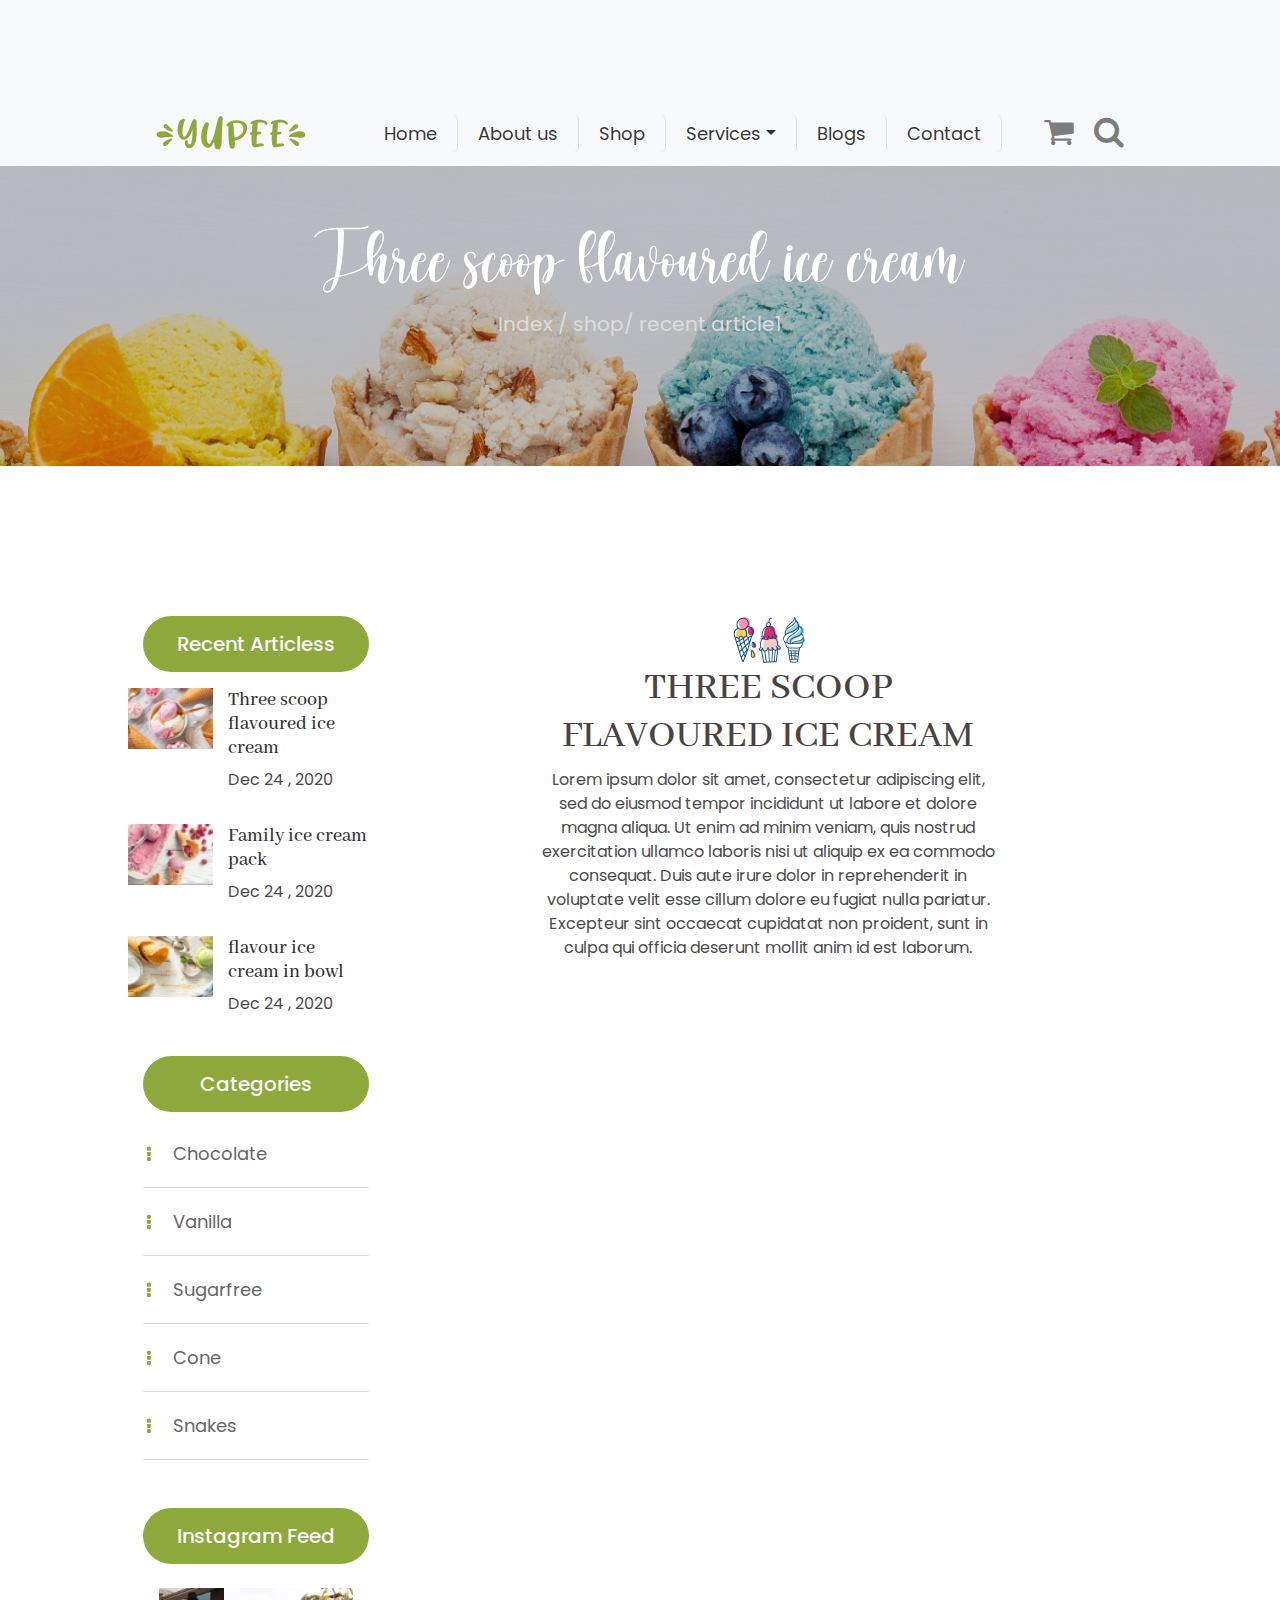
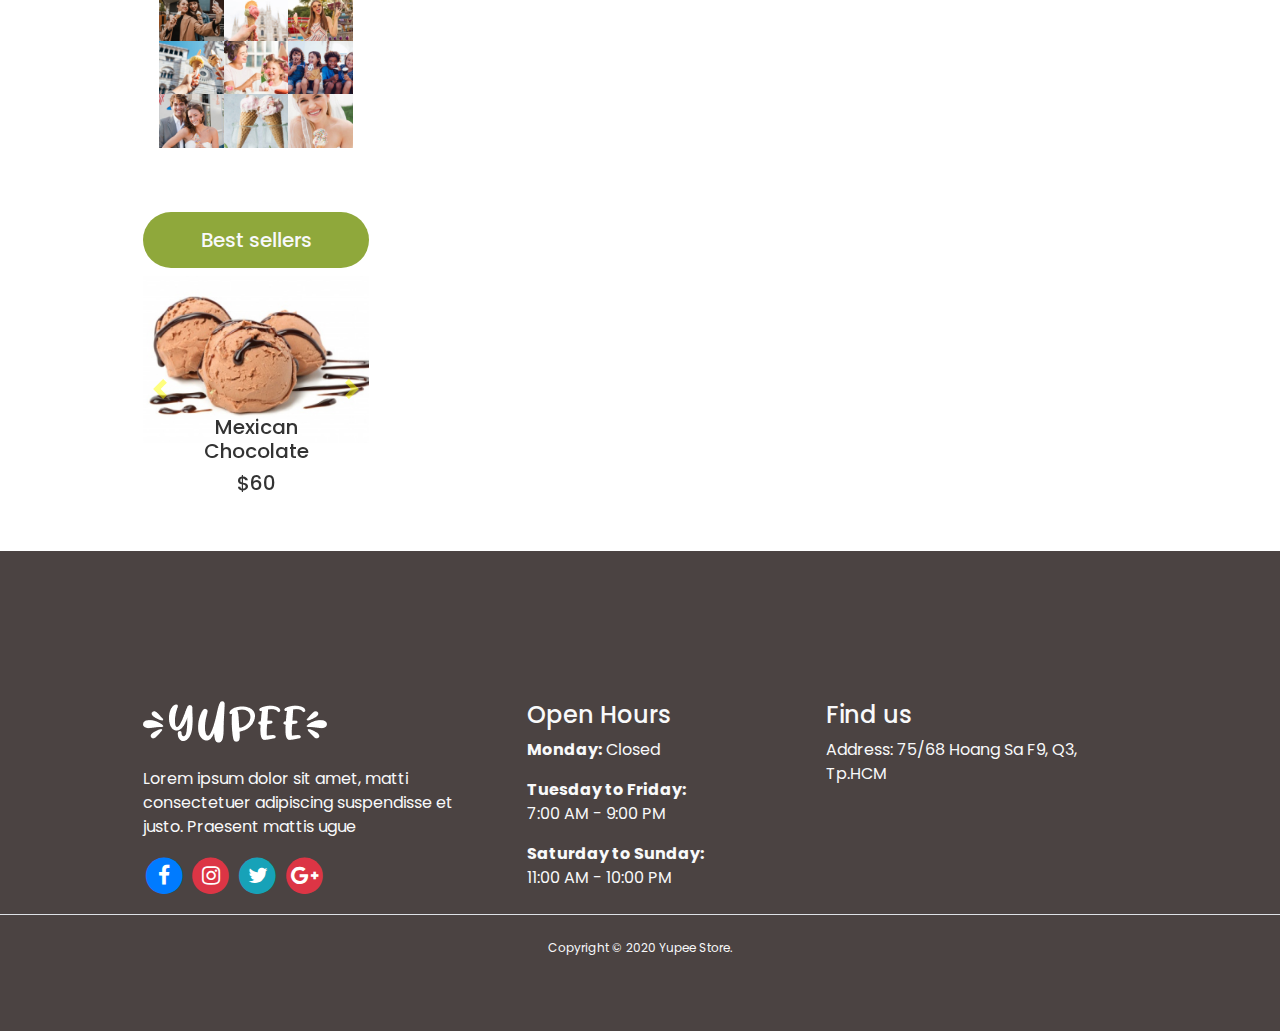
<file: bai-viet1.html>
<!doctype html>
<html><!-- InstanceBegin template="/Templates/templateBLOG.dwt" codeOutsideHTMLIsLocked="false" -->
<head>
<meta charset="utf-8">
<meta name="viewport" content="width=device-width, initial-scale=1">
<!-- InstanceBeginEditable name="doctitle" -->
<title>Yubee Ice cream</title>
<!-- InstanceEndEditable -->
<link rel="stylesheet" href="css/bootstrap-4.3.1.css" type="text/css">
<link href="https://fonts.googleapis.com/css2?family=Abhaya+Libre&family=Poppins&display=swap" rel="stylesheet">
<link rel="stylesheet" href="css/MAIN-STYLE.css" type="text/css"><link rel="stylesheet" href="css/font-awesome.min.css" type="text/css">
<!-- InstanceBeginEditable name="head" -->
<!-- InstanceEndEditable -->
</head>

<body>
	<header>
	<nav class="navbar navbar-expand-lg bg-light navbar-light">
		<div class="container">
			<a href="index.html" class="navbar-brand"><img src="images/logo.png"></a>
			<button type="button" class="navbar-toggler" data-toggle="collapse" data-target="#menu">
				<span class="navbar-toggler-icon"></span>
			</button>
			<div class="navbar-collapse collapse" id="menu">
				<ul class="navbar-nav mx-auto">
					<li class="nav-item"><a href="index.html" class="nav-link">Home</a></li>
					<li class="nav-item"><a href="about.html" class="nav-link">About us</a></li>
					<li class="nav-item"><a href="SHOP.html" class="nav-link">Shop</a></li>
					<li class="nav-item dropdown ">
						<a href="#" class="nav-link dropdown-toggle" data-toggle="dropdown">Services</a>
						<div class="dropdown-menu bg-primary">
							<a href="our-staff.html" class="dropdown-item">Our Staff</a>
							<a href="our-recipie.html" class="dropdown-item">Our Recipies</a>
							<a href="our-prices.html" class="dropdown-item">Our Prices</a>
						</div>
					</li>
					<li class="nav-item"><a href="blog.html" class="nav-link">Blogs</a></li>
					<li class="nav-item"><a href="contact.html" class="nav-link">Contact</a></li>
				</ul>
				<div class="navbar-text">
				<i class="fa fa-shopping-cart fa-2x"></i>
				<i class="fa fa-search fa-2x ml-3"></i>
				</div>
			</div>
		 </div>
	</nav>
	</header>
	<div class="tieude-trang text-center"><!-- InstanceBeginEditable name="tentrang" --> Three scoop flavoured ice cream
        <p>Index / shop/ recent article1</p>
	<!-- InstanceEndEditable --></div>
	<!-- het tieu de trang-->
	
	<div class="container">
		<div class="row">
			<aside class="col-md-3">
				<section id="recent">
				<h5 class="bg-primary p-3 text-light rounded-pill text-center">	Recent Articless</h5>
				<div class="row mt-3 ">
					<div class="col-4 p-0">
						<a href="bai-viet1.html">
						<img src="images/recent1.jpg" class="w-100">
							</a></div>
					<div class="col-8">						
						<h3><a href="bai-viet1.html">Three scoop flavoured ice cream</a></h3>
						<p>Dec 24 , 2020</p>
					</div>
					</div>
						<div class="row mt-3">
					<div class="col-4 p-0">
						<a href="baiviet-2.html">
							<img src="images/recent2.jpg" class="w-100"></a></div>
					<div class="col-8">
						<h3><a href="baiviet-2.html">Family ice cream pack</a></h3>
						<p>Dec 24 , 2020</p>
					</div>
					</div>
						<div class="row mt-3">
					<div class="col-4 p-0">
						<a href="baiviet-3.html">
						<img src="images/recent3.jpg" class="w-100">
						</a></div>
					<div class="col-8">
						<h3><a href="baiviet-3.html"> flavour ice cream in bowl</a></h3>
						<p>Dec 24 , 2020</p>
					</div>
					</div>
				</section>
				
			
			<section id="a-1" class="mt-4">
				<h5 class="bg-primary p-3 text-light rounded-pill text-center">Categories</h5>
				<div class="d-flex flex-column">
					<a href="chocolate.html" class="nav-link">Chocolate</a>
					<a href="vanilla.html" class="nav-link">Vanilla</a>
					<a href="#" class="nav-link">Sugarfree</a>
					<a href="#" class="nav-link">Cone</a>
					<a href="#" class="nav-link">Snakes</a>
				</div>
				</section>
				<section id="a-2" class="my-5">
				<h5 class="bg-primary p-3 text-light rounded-pill text-center">Instagram Feed</h5>
				<div class="row no-gutters p-3">
					<div class="col-4"><img src="images/i1.jpg" class="w-100"></div>
					<div class="col-4"><img src="images/i2.jpg" class="w-100"></div>
					<div class="col-4"><img src="images/i3.jpg" class="w-100"></div>
					<div class="col-4"><img src="images/i4.jpg" class="w-100"></div>
					<div class="col-4"><img src="images/i5.jpg" class="w-100"></div>
					<div class="col-4"><img src="images/i6.jpg" class="w-100"></div>
					<div class="col-4"><img src="images/i7.jpg" class="w-100"></div>
					<div class="col-4"><img src="images/i8.jpg" class="w-100"></div>
					<div class="col-4"><img src="images/i9.jpg" class="w-100"></div>
					</div>
				</section>
				
			
			<section id="a-5" class="my-5">
				<h5 class="bg-primary p-3 text-light rounded-pill text-center">
				Best sellers</h5>
				<div class="d-flex justify-content-center">
				<div class="carousel slide" id="best-sell" data-ride="carousel">
				<div class="carousel-inner">
					  <div class="carousel-item active">
						  <img src="images/bestSeller.jpg" class="img-fluid">
						<div class="carousel-caption">
						  <h5>Mexican Chocolate</h5>
							<h5> $60</h5>
						  
						  </div>
				  </div>
						<div class="carousel-item"><img src="images/best2.jpg" class="img-fluid">
					<div class="carousel-caption">
						  <h5>Glass Cream Chocolate</h5>
							<h5> $60</h5>
						  
						  </div>
					
				  </div>
						<div class="carousel-item"><img src="images/best3.jpg" class="img-fluid">
					<div class="carousel-caption">
						  <h5>Orange Cream</h5>
							<h5> $60</h5>
						  
						  </div>
				  </div>
				</div>
				<a href="#best-sell" class="carousel-control-next" data-slide="next">
					<span class="carousel-control-next-icon"></span></a>
						<a href="#best-sell" class="carousel-control-prev" data-slide="prev">
					<span class="carousel-control-prev-icon"></span>
					</a>
				</div>
				</div>
				</section>
			
			
			</aside>
			<!-- InstanceBeginEditable name="ndung" -->
			<main class="col-md-9">
				<div class="col-md-8 mx-auto text-center">
						<img src="images/icon-section.jpg" alt="icon1">
						<h1 class="text-uppercase">Three scoop flavoured ice cream</h1>
					    <p>Lorem ipsum dolor sit amet, consectetur adipiscing elit, sed do eiusmod tempor incididunt ut labore et dolore magna aliqua. Ut enim ad minim veniam, quis nostrud exercitation ullamco laboris nisi ut aliquip ex ea commodo consequat. Duis aute irure dolor in reprehenderit in voluptate velit esse cillum dolore eu fugiat nulla pariatur. Excepteur sint occaecat cupidatat non proident, sunt in culpa qui officia deserunt mollit anim id est laborum.</p>
					</div>
			</main>
			<!-- InstanceEndEditable -->
		</div>
	</div>
	
	
	
	
<footer>
  <div class="container text-light">
		<div class="row justify-content-between">
		<div class="col-md-4">
			<img src="images/logo-footer.png">
		  <p class="mt-4">Lorem ipsum dolor sit amet, matti consectetuer adipiscing  suspendisse et justo.  Praesent mattis ugue
		  </p>
			<div class="my-3">
				<span class="fa-stack fa-lg">
				  <i class="fa fa-circle fa-stack-2x text-primary"></i>
				  <i class="fa fa-facebook fa-stack-1x fa-inverse"></i>
				</span>
				<span class="fa-stack fa-lg">
				  <i class="fa fa-circle fa-stack-2x text-danger"></i>
				  <i class="fa fa-instagram fa-stack-1x fa-inverse"></i>
				</span>
					<span class="fa-stack fa-lg">
				  <i class="fa fa-circle fa-stack-2x text-info"></i>
				  <i class="fa fa-twitter fa-stack-1x fa-inverse"></i>
				</span>
					<span class="fa-stack fa-lg">
				  <i class="fa fa-circle fa-stack-2x text-danger"></i>
				  <i class="fa fa-google-plus fa-stack-1x fa-inverse"></i>
				</span>
			
			</div>
			
			
			</div>
		<div class="col-md-3">
			<h4>Open Hours</h4>
			<p><b>Monday:</b> Closed </p>
		<p><b>
			Tuesday to Friday:</b><br>
			7:00 AM - 9:00 PM</p>
			<p><b>Saturday to Sunday:</b><br>11:00 AM - 10:00 PM
</p>
			</div>
		
		<div class="col-md-4">
			<h4>Find us</h4>
		<p>Address:  75/68 Hoang Sa F9, Q3, Tp.HCM</p>
		</div>
		</div>
	</div>
<div class="row border-top text-light py-4 text-center justify-content-center p-12">
	Copyright © 2020 Yupee Store. 	
		
		</div>
	</footer>
	
	<script src="js/jquery-3.3.1.min.js"></script>
	<script src="js/popper.min.js"></script>
	<script src="js/bootstrap-4.3.1.js"></script>
</body>
<!-- InstanceEnd --></html>
</file>
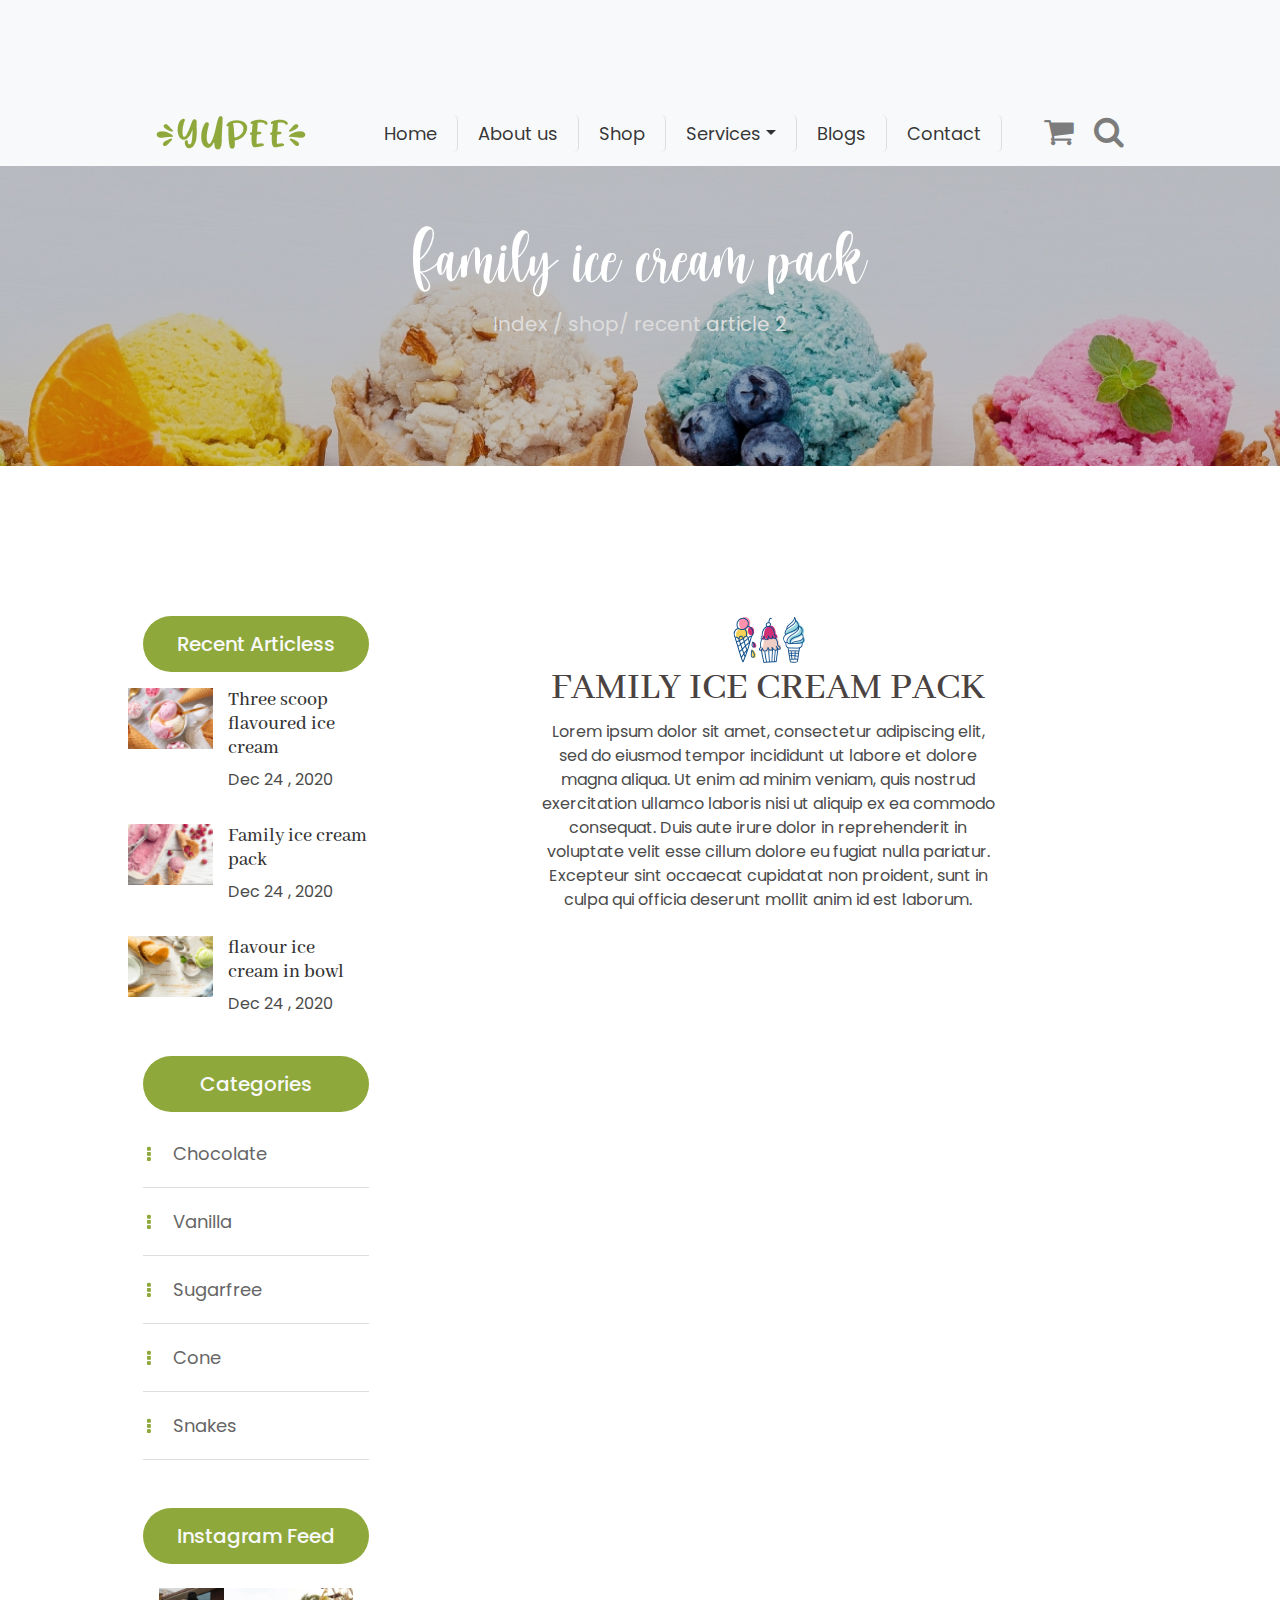
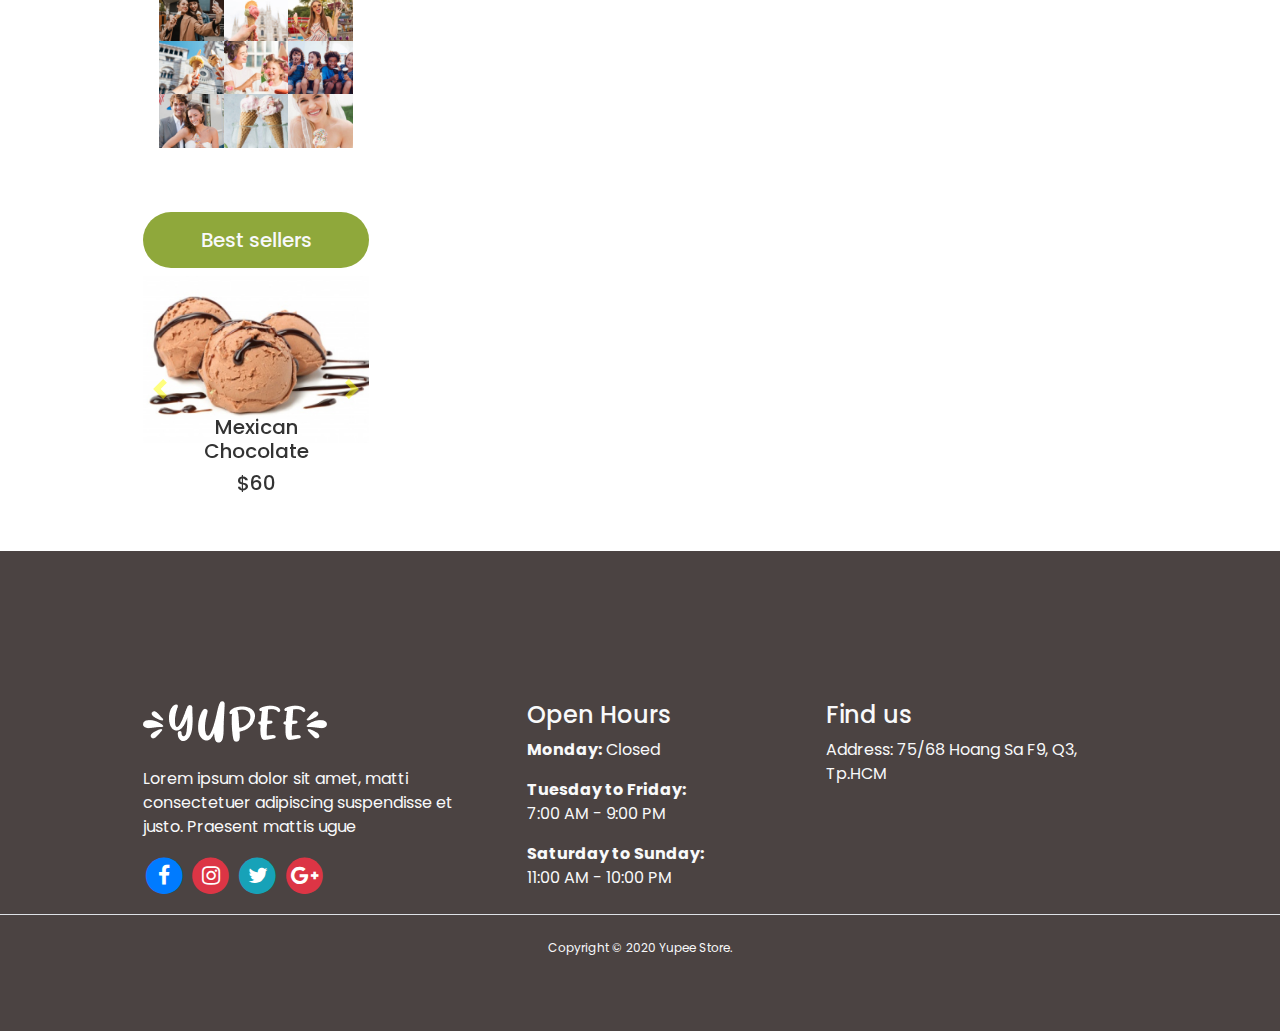
<file: baiviet-2.html>
<!doctype html>
<html><!-- InstanceBegin template="/Templates/templateBLOG.dwt" codeOutsideHTMLIsLocked="false" -->
<head>
<meta charset="utf-8">
<meta name="viewport" content="width=device-width, initial-scale=1">
<!-- InstanceBeginEditable name="doctitle" -->
<title>Yubee Ice cream</title>
<!-- InstanceEndEditable -->
<link rel="stylesheet" href="css/bootstrap-4.3.1.css" type="text/css">
<link href="https://fonts.googleapis.com/css2?family=Abhaya+Libre&family=Poppins&display=swap" rel="stylesheet">
<link rel="stylesheet" href="css/MAIN-STYLE.css" type="text/css"><link rel="stylesheet" href="css/font-awesome.min.css" type="text/css">
<!-- InstanceBeginEditable name="head" -->
<!-- InstanceEndEditable -->
</head>

<body>
	<header>
	<nav class="navbar navbar-expand-lg bg-light navbar-light">
		<div class="container">
			<a href="index.html" class="navbar-brand"><img src="images/logo.png"></a>
			<button type="button" class="navbar-toggler" data-toggle="collapse" data-target="#menu">
				<span class="navbar-toggler-icon"></span>
			</button>
			<div class="navbar-collapse collapse" id="menu">
				<ul class="navbar-nav mx-auto">
					<li class="nav-item"><a href="index.html" class="nav-link">Home</a></li>
					<li class="nav-item"><a href="about.html" class="nav-link">About us</a></li>
					<li class="nav-item"><a href="SHOP.html" class="nav-link">Shop</a></li>
					<li class="nav-item dropdown ">
						<a href="#" class="nav-link dropdown-toggle" data-toggle="dropdown">Services</a>
						<div class="dropdown-menu bg-primary">
							<a href="our-staff.html" class="dropdown-item">Our Staff</a>
							<a href="our-recipie.html" class="dropdown-item">Our Recipies</a>
							<a href="our-prices.html" class="dropdown-item">Our Prices</a>
						</div>
					</li>
					<li class="nav-item"><a href="blog.html" class="nav-link">Blogs</a></li>
					<li class="nav-item"><a href="contact.html" class="nav-link">Contact</a></li>
				</ul>
				<div class="navbar-text">
				<i class="fa fa-shopping-cart fa-2x"></i>
				<i class="fa fa-search fa-2x ml-3"></i>
				</div>
			</div>
		 </div>
	</nav>
	</header>
	<div class="tieude-trang text-center"><!-- InstanceBeginEditable name="tentrang" --> Family ice cream pack
        <p>Index / shop/ recent article 2</p>
	<!-- InstanceEndEditable --></div>
	<!-- het tieu de trang-->
	
	<div class="container">
		<div class="row">
			<aside class="col-md-3">
				<section id="recent">
				<h5 class="bg-primary p-3 text-light rounded-pill text-center">	Recent Articless</h5>
				<div class="row mt-3 ">
					<div class="col-4 p-0">
						<a href="bai-viet1.html">
						<img src="images/recent1.jpg" class="w-100">
							</a></div>
					<div class="col-8">						
						<h3><a href="bai-viet1.html">Three scoop flavoured ice cream</a></h3>
						<p>Dec 24 , 2020</p>
					</div>
					</div>
						<div class="row mt-3">
					<div class="col-4 p-0">
						<a href="baiviet-2.html">
							<img src="images/recent2.jpg" class="w-100"></a></div>
					<div class="col-8">
						<h3><a href="baiviet-2.html">Family ice cream pack</a></h3>
						<p>Dec 24 , 2020</p>
					</div>
					</div>
						<div class="row mt-3">
					<div class="col-4 p-0">
						<a href="baiviet-3.html">
						<img src="images/recent3.jpg" class="w-100">
						</a></div>
					<div class="col-8">
						<h3><a href="baiviet-3.html"> flavour ice cream in bowl</a></h3>
						<p>Dec 24 , 2020</p>
					</div>
					</div>
				</section>
				
			
			<section id="a-1" class="mt-4">
				<h5 class="bg-primary p-3 text-light rounded-pill text-center">Categories</h5>
				<div class="d-flex flex-column">
					<a href="chocolate.html" class="nav-link">Chocolate</a>
					<a href="vanilla.html" class="nav-link">Vanilla</a>
					<a href="#" class="nav-link">Sugarfree</a>
					<a href="#" class="nav-link">Cone</a>
					<a href="#" class="nav-link">Snakes</a>
				</div>
				</section>
				<section id="a-2" class="my-5">
				<h5 class="bg-primary p-3 text-light rounded-pill text-center">Instagram Feed</h5>
				<div class="row no-gutters p-3">
					<div class="col-4"><img src="images/i1.jpg" class="w-100"></div>
					<div class="col-4"><img src="images/i2.jpg" class="w-100"></div>
					<div class="col-4"><img src="images/i3.jpg" class="w-100"></div>
					<div class="col-4"><img src="images/i4.jpg" class="w-100"></div>
					<div class="col-4"><img src="images/i5.jpg" class="w-100"></div>
					<div class="col-4"><img src="images/i6.jpg" class="w-100"></div>
					<div class="col-4"><img src="images/i7.jpg" class="w-100"></div>
					<div class="col-4"><img src="images/i8.jpg" class="w-100"></div>
					<div class="col-4"><img src="images/i9.jpg" class="w-100"></div>
					</div>
				</section>
				
			
			<section id="a-5" class="my-5">
				<h5 class="bg-primary p-3 text-light rounded-pill text-center">
				Best sellers</h5>
				<div class="d-flex justify-content-center">
				<div class="carousel slide" id="best-sell" data-ride="carousel">
				<div class="carousel-inner">
					  <div class="carousel-item active">
						  <img src="images/bestSeller.jpg" class="img-fluid">
						<div class="carousel-caption">
						  <h5>Mexican Chocolate</h5>
							<h5> $60</h5>
						  
						  </div>
				  </div>
						<div class="carousel-item"><img src="images/best2.jpg" class="img-fluid">
					<div class="carousel-caption">
						  <h5>Glass Cream Chocolate</h5>
							<h5> $60</h5>
						  
						  </div>
					
				  </div>
						<div class="carousel-item"><img src="images/best3.jpg" class="img-fluid">
					<div class="carousel-caption">
						  <h5>Orange Cream</h5>
							<h5> $60</h5>
						  
						  </div>
				  </div>
				</div>
				<a href="#best-sell" class="carousel-control-next" data-slide="next">
					<span class="carousel-control-next-icon"></span></a>
						<a href="#best-sell" class="carousel-control-prev" data-slide="prev">
					<span class="carousel-control-prev-icon"></span>
					</a>
				</div>
				</div>
				</section>
			
			
			</aside>
			<!-- InstanceBeginEditable name="ndung" -->
			<main class="col-md-9">
				<div class="col-md-8 mx-auto text-center">
						<img src="images/icon-section.jpg" alt="icon1">
						<h1 class="text-uppercase">Family ice cream pack</h1>
					    <p>Lorem ipsum dolor sit amet, consectetur adipiscing elit, sed do eiusmod tempor incididunt ut labore et dolore magna aliqua. Ut enim ad minim veniam, quis nostrud exercitation ullamco laboris nisi ut aliquip ex ea commodo consequat. Duis aute irure dolor in reprehenderit in voluptate velit esse cillum dolore eu fugiat nulla pariatur. Excepteur sint occaecat cupidatat non proident, sunt in culpa qui officia deserunt mollit anim id est laborum.</p>
					</div>
			</main>
			<!-- InstanceEndEditable -->
		</div>
	</div>
	
	
	
	
<footer>
  <div class="container text-light">
		<div class="row justify-content-between">
		<div class="col-md-4">
			<img src="images/logo-footer.png">
		  <p class="mt-4">Lorem ipsum dolor sit amet, matti consectetuer adipiscing  suspendisse et justo.  Praesent mattis ugue
		  </p>
			<div class="my-3">
				<span class="fa-stack fa-lg">
				  <i class="fa fa-circle fa-stack-2x text-primary"></i>
				  <i class="fa fa-facebook fa-stack-1x fa-inverse"></i>
				</span>
				<span class="fa-stack fa-lg">
				  <i class="fa fa-circle fa-stack-2x text-danger"></i>
				  <i class="fa fa-instagram fa-stack-1x fa-inverse"></i>
				</span>
					<span class="fa-stack fa-lg">
				  <i class="fa fa-circle fa-stack-2x text-info"></i>
				  <i class="fa fa-twitter fa-stack-1x fa-inverse"></i>
				</span>
					<span class="fa-stack fa-lg">
				  <i class="fa fa-circle fa-stack-2x text-danger"></i>
				  <i class="fa fa-google-plus fa-stack-1x fa-inverse"></i>
				</span>
			
			</div>
			
			
			</div>
		<div class="col-md-3">
			<h4>Open Hours</h4>
			<p><b>Monday:</b> Closed </p>
		<p><b>
			Tuesday to Friday:</b><br>
			7:00 AM - 9:00 PM</p>
			<p><b>Saturday to Sunday:</b><br>11:00 AM - 10:00 PM
</p>
			</div>
		
		<div class="col-md-4">
			<h4>Find us</h4>
		<p>Address:  75/68 Hoang Sa F9, Q3, Tp.HCM</p>
		</div>
		</div>
	</div>
<div class="row border-top text-light py-4 text-center justify-content-center p-12">
	Copyright © 2020 Yupee Store. 	
		
		</div>
	</footer>
	
	<script src="js/jquery-3.3.1.min.js"></script>
	<script src="js/popper.min.js"></script>
	<script src="js/bootstrap-4.3.1.js"></script>
</body>
<!-- InstanceEnd --></html>
</file>
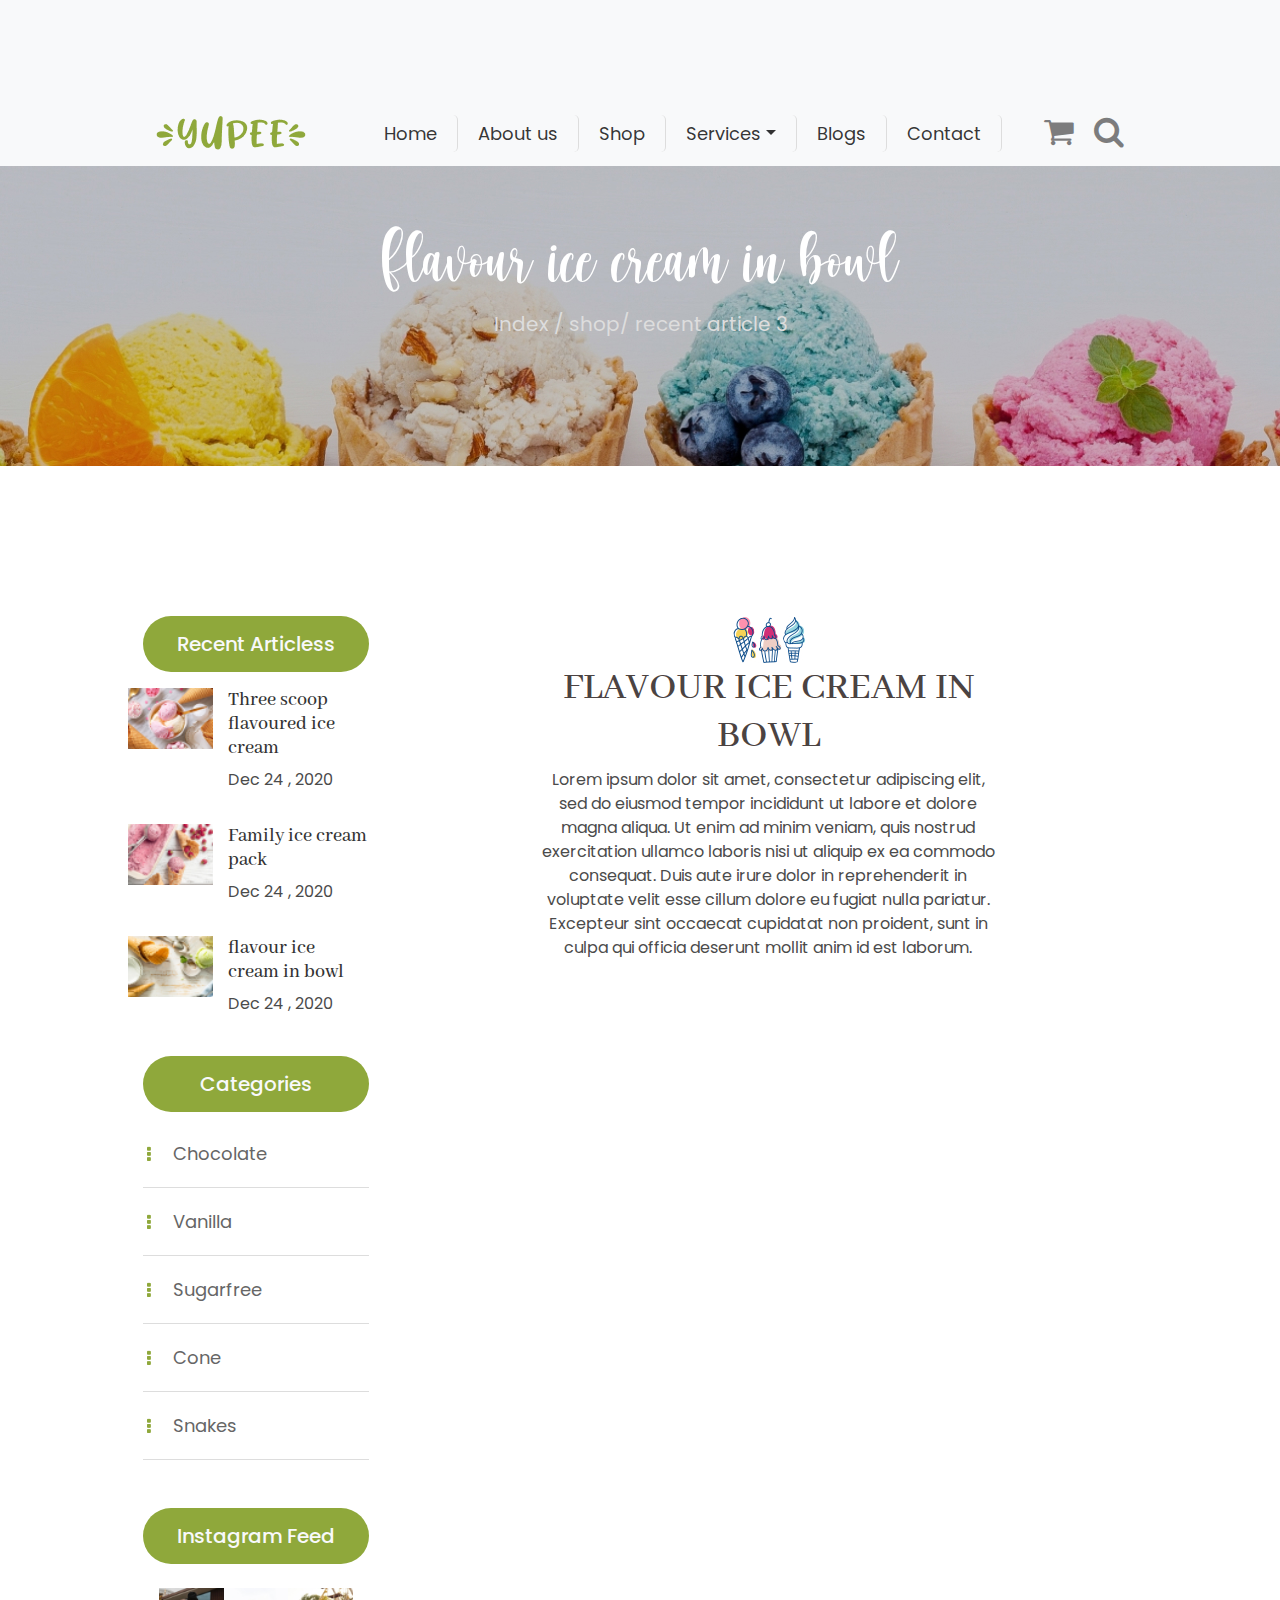
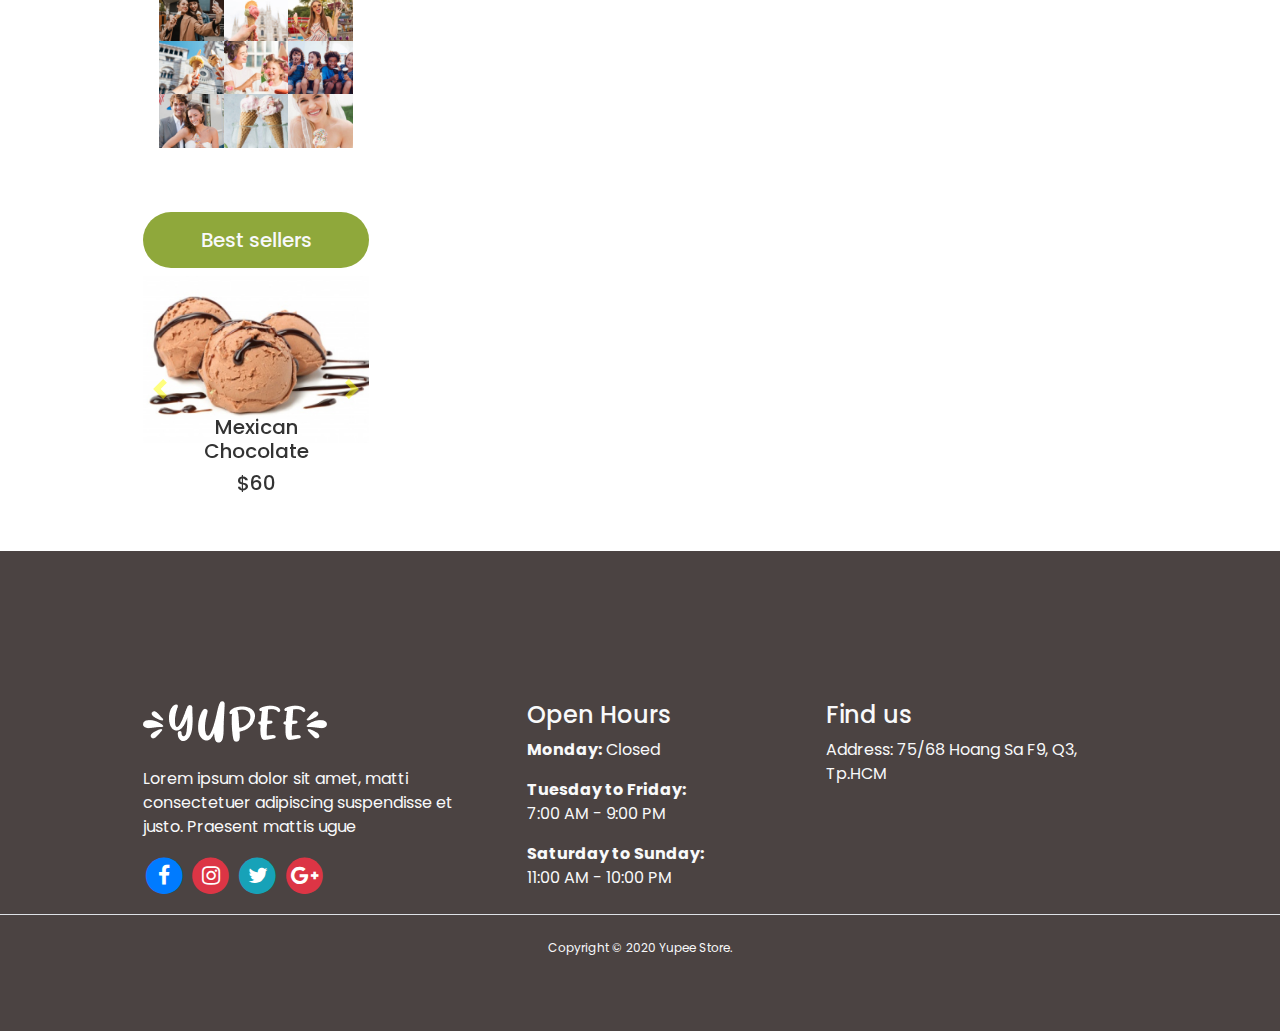
<file: baiviet-3.html>
<!doctype html>
<html><!-- InstanceBegin template="/Templates/templateBLOG.dwt" codeOutsideHTMLIsLocked="false" -->
<head>
<meta charset="utf-8">
<meta name="viewport" content="width=device-width, initial-scale=1">
<!-- InstanceBeginEditable name="doctitle" -->
<title>Yubee Ice cream</title>
<!-- InstanceEndEditable -->
<link rel="stylesheet" href="css/bootstrap-4.3.1.css" type="text/css">
<link href="https://fonts.googleapis.com/css2?family=Abhaya+Libre&family=Poppins&display=swap" rel="stylesheet">
<link rel="stylesheet" href="css/MAIN-STYLE.css" type="text/css"><link rel="stylesheet" href="css/font-awesome.min.css" type="text/css">
<!-- InstanceBeginEditable name="head" -->
<!-- InstanceEndEditable -->
</head>

<body>
	<header>
	<nav class="navbar navbar-expand-lg bg-light navbar-light">
		<div class="container">
			<a href="index.html" class="navbar-brand"><img src="images/logo.png"></a>
			<button type="button" class="navbar-toggler" data-toggle="collapse" data-target="#menu">
				<span class="navbar-toggler-icon"></span>
			</button>
			<div class="navbar-collapse collapse" id="menu">
				<ul class="navbar-nav mx-auto">
					<li class="nav-item"><a href="index.html" class="nav-link">Home</a></li>
					<li class="nav-item"><a href="about.html" class="nav-link">About us</a></li>
					<li class="nav-item"><a href="SHOP.html" class="nav-link">Shop</a></li>
					<li class="nav-item dropdown ">
						<a href="#" class="nav-link dropdown-toggle" data-toggle="dropdown">Services</a>
						<div class="dropdown-menu bg-primary">
							<a href="our-staff.html" class="dropdown-item">Our Staff</a>
							<a href="our-recipie.html" class="dropdown-item">Our Recipies</a>
							<a href="our-prices.html" class="dropdown-item">Our Prices</a>
						</div>
					</li>
					<li class="nav-item"><a href="blog.html" class="nav-link">Blogs</a></li>
					<li class="nav-item"><a href="contact.html" class="nav-link">Contact</a></li>
				</ul>
				<div class="navbar-text">
				<i class="fa fa-shopping-cart fa-2x"></i>
				<i class="fa fa-search fa-2x ml-3"></i>
				</div>
			</div>
		 </div>
	</nav>
	</header>
	<div class="tieude-trang text-center"><!-- InstanceBeginEditable name="tentrang" -->Flavour ice cream in bowl
        <p>Index / shop/ recent article 3</p>
	<!-- InstanceEndEditable --></div>
	<!-- het tieu de trang-->
	
	<div class="container">
		<div class="row">
			<aside class="col-md-3">
				<section id="recent">
				<h5 class="bg-primary p-3 text-light rounded-pill text-center">	Recent Articless</h5>
				<div class="row mt-3 ">
					<div class="col-4 p-0">
						<a href="bai-viet1.html">
						<img src="images/recent1.jpg" class="w-100">
							</a></div>
					<div class="col-8">						
						<h3><a href="bai-viet1.html">Three scoop flavoured ice cream</a></h3>
						<p>Dec 24 , 2020</p>
					</div>
					</div>
						<div class="row mt-3">
					<div class="col-4 p-0">
						<a href="baiviet-2.html">
							<img src="images/recent2.jpg" class="w-100"></a></div>
					<div class="col-8">
						<h3><a href="baiviet-2.html">Family ice cream pack</a></h3>
						<p>Dec 24 , 2020</p>
					</div>
					</div>
						<div class="row mt-3">
					<div class="col-4 p-0">
						<a href="baiviet-3.html">
						<img src="images/recent3.jpg" class="w-100">
						</a></div>
					<div class="col-8">
						<h3><a href="baiviet-3.html"> flavour ice cream in bowl</a></h3>
						<p>Dec 24 , 2020</p>
					</div>
					</div>
				</section>
				
			
			<section id="a-1" class="mt-4">
				<h5 class="bg-primary p-3 text-light rounded-pill text-center">Categories</h5>
				<div class="d-flex flex-column">
					<a href="chocolate.html" class="nav-link">Chocolate</a>
					<a href="vanilla.html" class="nav-link">Vanilla</a>
					<a href="#" class="nav-link">Sugarfree</a>
					<a href="#" class="nav-link">Cone</a>
					<a href="#" class="nav-link">Snakes</a>
				</div>
				</section>
				<section id="a-2" class="my-5">
				<h5 class="bg-primary p-3 text-light rounded-pill text-center">Instagram Feed</h5>
				<div class="row no-gutters p-3">
					<div class="col-4"><img src="images/i1.jpg" class="w-100"></div>
					<div class="col-4"><img src="images/i2.jpg" class="w-100"></div>
					<div class="col-4"><img src="images/i3.jpg" class="w-100"></div>
					<div class="col-4"><img src="images/i4.jpg" class="w-100"></div>
					<div class="col-4"><img src="images/i5.jpg" class="w-100"></div>
					<div class="col-4"><img src="images/i6.jpg" class="w-100"></div>
					<div class="col-4"><img src="images/i7.jpg" class="w-100"></div>
					<div class="col-4"><img src="images/i8.jpg" class="w-100"></div>
					<div class="col-4"><img src="images/i9.jpg" class="w-100"></div>
					</div>
				</section>
				
			
			<section id="a-5" class="my-5">
				<h5 class="bg-primary p-3 text-light rounded-pill text-center">
				Best sellers</h5>
				<div class="d-flex justify-content-center">
				<div class="carousel slide" id="best-sell" data-ride="carousel">
				<div class="carousel-inner">
					  <div class="carousel-item active">
						  <img src="images/bestSeller.jpg" class="img-fluid">
						<div class="carousel-caption">
						  <h5>Mexican Chocolate</h5>
							<h5> $60</h5>
						  
						  </div>
				  </div>
						<div class="carousel-item"><img src="images/best2.jpg" class="img-fluid">
					<div class="carousel-caption">
						  <h5>Glass Cream Chocolate</h5>
							<h5> $60</h5>
						  
						  </div>
					
				  </div>
						<div class="carousel-item"><img src="images/best3.jpg" class="img-fluid">
					<div class="carousel-caption">
						  <h5>Orange Cream</h5>
							<h5> $60</h5>
						  
						  </div>
				  </div>
				</div>
				<a href="#best-sell" class="carousel-control-next" data-slide="next">
					<span class="carousel-control-next-icon"></span></a>
						<a href="#best-sell" class="carousel-control-prev" data-slide="prev">
					<span class="carousel-control-prev-icon"></span>
					</a>
				</div>
				</div>
				</section>
			
			
			</aside>
			<!-- InstanceBeginEditable name="ndung" -->
			<main class="col-md-9">
				<div class="col-md-8 mx-auto text-center">
						<img src="images/icon-section.jpg" alt="icon1">
						<h1 class="text-uppercase">Flavour ice cream in bowl</h1>
					    <p>Lorem ipsum dolor sit amet, consectetur adipiscing elit, sed do eiusmod tempor incididunt ut labore et dolore magna aliqua. Ut enim ad minim veniam, quis nostrud exercitation ullamco laboris nisi ut aliquip ex ea commodo consequat. Duis aute irure dolor in reprehenderit in voluptate velit esse cillum dolore eu fugiat nulla pariatur. Excepteur sint occaecat cupidatat non proident, sunt in culpa qui officia deserunt mollit anim id est laborum.</p>
					</div>
			</main>
			<!-- InstanceEndEditable -->
		</div>
	</div>
	
	
	
	
<footer>
  <div class="container text-light">
		<div class="row justify-content-between">
		<div class="col-md-4">
			<img src="images/logo-footer.png">
		  <p class="mt-4">Lorem ipsum dolor sit amet, matti consectetuer adipiscing  suspendisse et justo.  Praesent mattis ugue
		  </p>
			<div class="my-3">
				<span class="fa-stack fa-lg">
				  <i class="fa fa-circle fa-stack-2x text-primary"></i>
				  <i class="fa fa-facebook fa-stack-1x fa-inverse"></i>
				</span>
				<span class="fa-stack fa-lg">
				  <i class="fa fa-circle fa-stack-2x text-danger"></i>
				  <i class="fa fa-instagram fa-stack-1x fa-inverse"></i>
				</span>
					<span class="fa-stack fa-lg">
				  <i class="fa fa-circle fa-stack-2x text-info"></i>
				  <i class="fa fa-twitter fa-stack-1x fa-inverse"></i>
				</span>
					<span class="fa-stack fa-lg">
				  <i class="fa fa-circle fa-stack-2x text-danger"></i>
				  <i class="fa fa-google-plus fa-stack-1x fa-inverse"></i>
				</span>
			
			</div>
			
			
			</div>
		<div class="col-md-3">
			<h4>Open Hours</h4>
			<p><b>Monday:</b> Closed </p>
		<p><b>
			Tuesday to Friday:</b><br>
			7:00 AM - 9:00 PM</p>
			<p><b>Saturday to Sunday:</b><br>11:00 AM - 10:00 PM
</p>
			</div>
		
		<div class="col-md-4">
			<h4>Find us</h4>
		<p>Address:  75/68 Hoang Sa F9, Q3, Tp.HCM</p>
		</div>
		</div>
	</div>
<div class="row border-top text-light py-4 text-center justify-content-center p-12">
	Copyright © 2020 Yupee Store. 	
		
		</div>
	</footer>
	
	<script src="js/jquery-3.3.1.min.js"></script>
	<script src="js/popper.min.js"></script>
	<script src="js/bootstrap-4.3.1.js"></script>
</body>
<!-- InstanceEnd --></html>
</file>
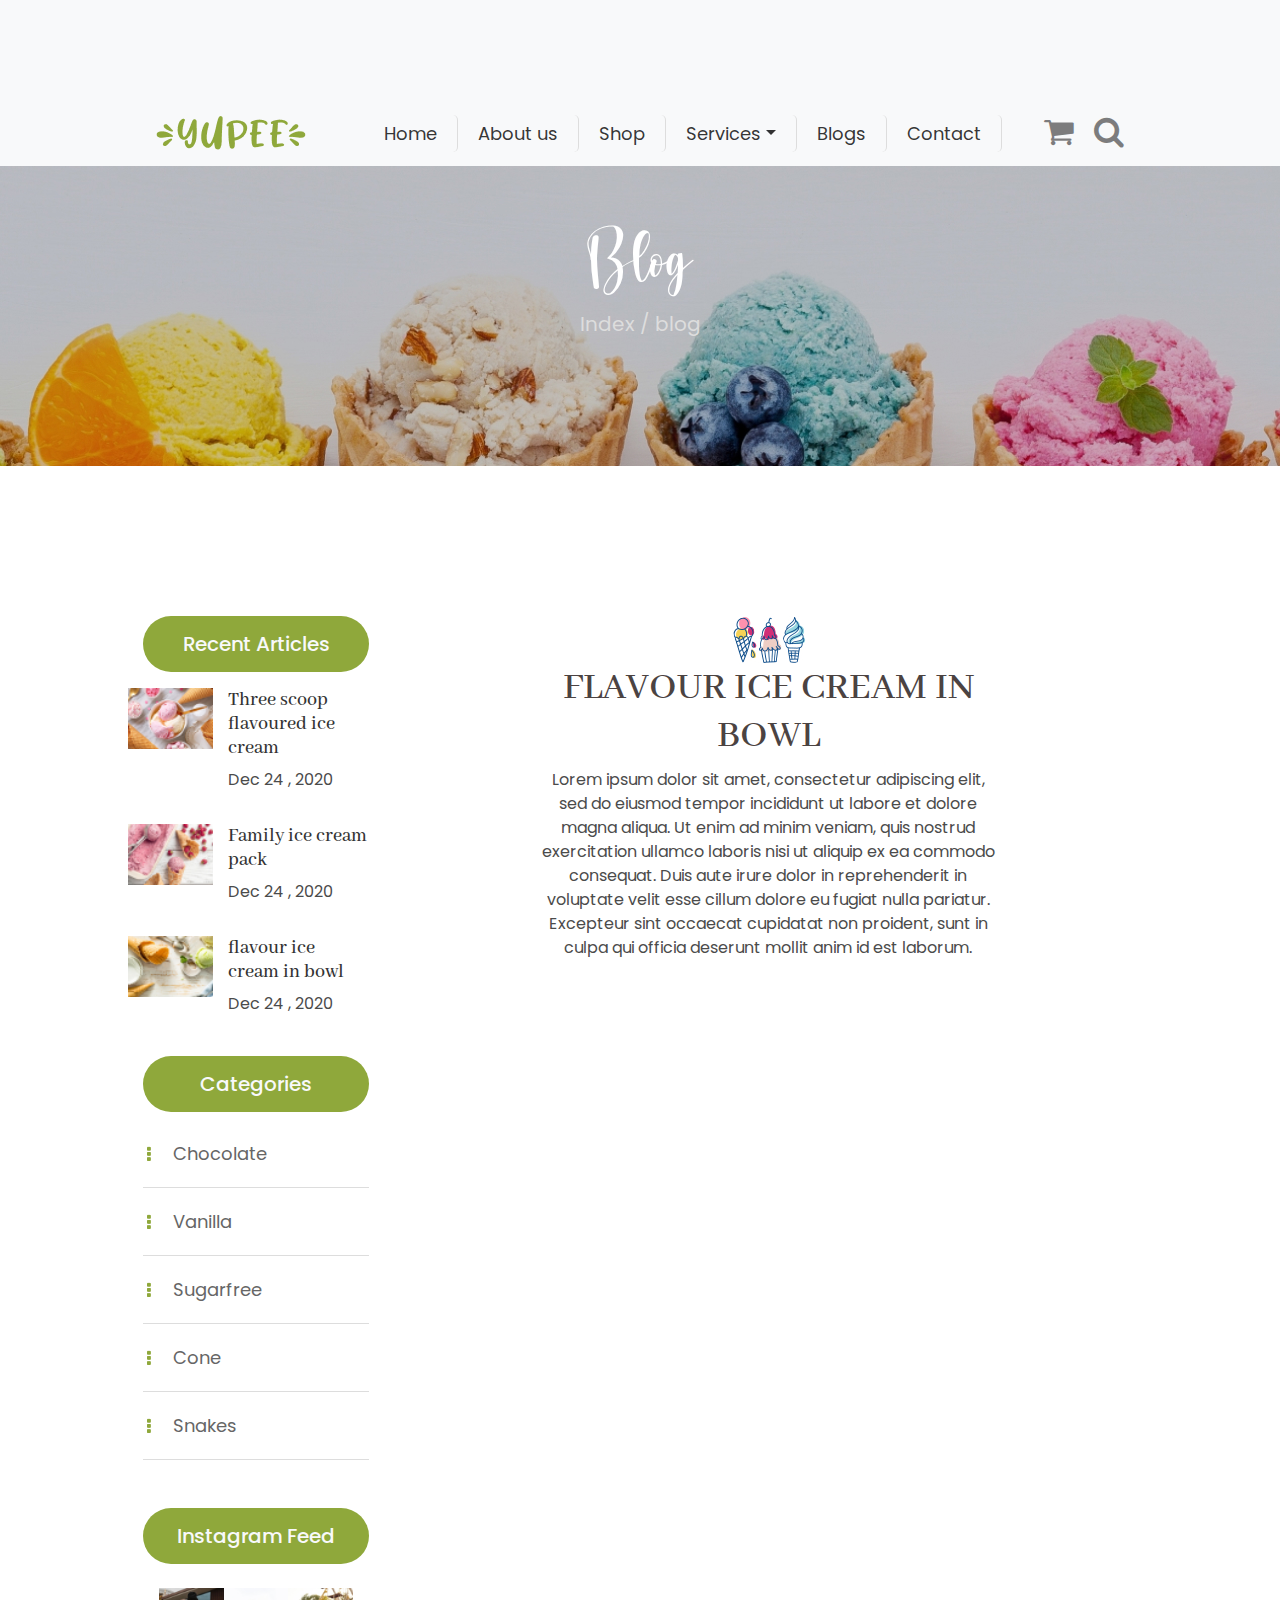
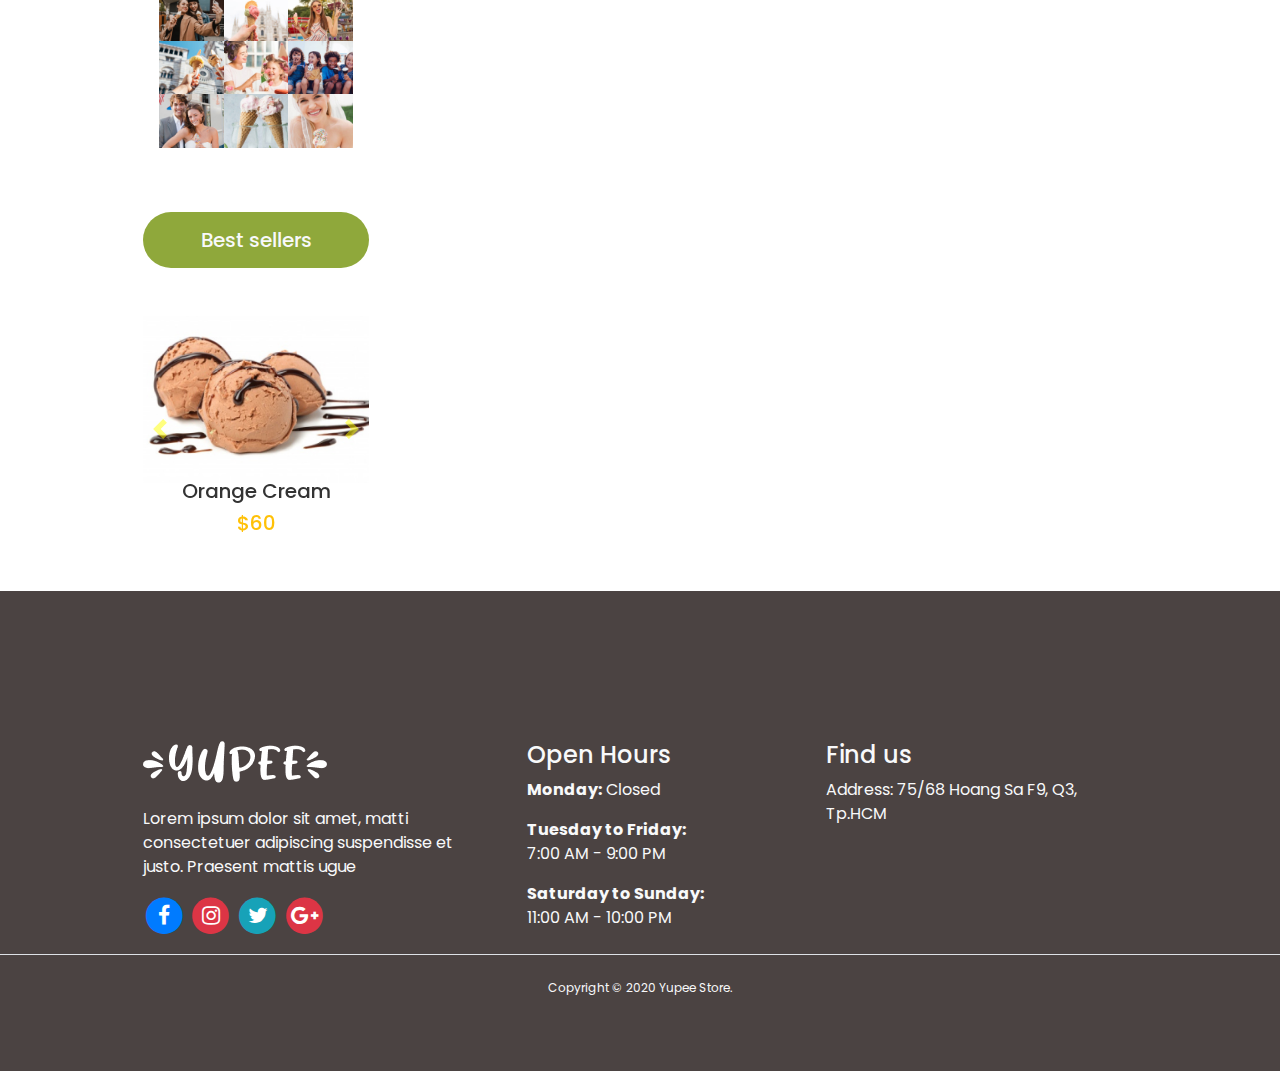
<file: baiviet-4.html>
<!doctype html>
<html><!-- InstanceBegin template="/Templates/templateBLOG.dwt" codeOutsideHTMLIsLocked="false" -->
<head>
<meta charset="utf-8">
<meta name="viewport" content="width=device-width, initial-scale=1">
<!-- InstanceBeginEditable name="doctitle" -->
<title>Yubee Ice cream</title>
<!-- InstanceEndEditable -->
<link rel="stylesheet" href="css/bootstrap-4.3.1.css" type="text/css">
<link href="https://fonts.googleapis.com/css2?family=Abhaya+Libre&family=Poppins&display=swap" rel="stylesheet">
<link rel="stylesheet" href="css/MAIN-STYLE.css" type="text/css"><link rel="stylesheet" href="css/font-awesome.min.css" type="text/css">
<!-- InstanceBeginEditable name="head" -->
<!-- InstanceEndEditable -->
</head>

<body>
	<header>
	<nav class="navbar navbar-expand-lg bg-light navbar-light">
		<div class="container">
			<a href="index.html" class="navbar-brand"><img src="images/logo.png"></a>
			<button type="button" class="navbar-toggler" data-toggle="collapse" data-target="#menu">
				<span class="navbar-toggler-icon"></span>
			</button>
			<div class="navbar-collapse collapse" id="menu">
				<ul class="navbar-nav mx-auto">
					<li class="nav-item"><a href="index.html" class="nav-link">Home</a></li>
					<li class="nav-item"><a href="about.html" class="nav-link">About us</a></li>
					<li class="nav-item"><a href="SHOP.html" class="nav-link">Shop</a></li>
					<li class="nav-item dropdown ">
						<a href="#" class="nav-link dropdown-toggle" data-toggle="dropdown">Services</a>
						<div class="dropdown-menu bg-primary">
							<a href="our-staff.html" class="dropdown-item">Our Staff</a>
							<a href="our-recipie.html" class="dropdown-item">Our Recipies</a>
							<a href="our-prices.html" class="dropdown-item">Our Prices</a>
						</div>
					</li>
					<li class="nav-item"><a href="blog.html" class="nav-link">Blogs</a></li>
					<li class="nav-item"><a href="contact.html" class="nav-link">Contact</a></li>
				</ul>
				<div class="navbar-text">
				<i class="fa fa-shopping-cart fa-2x"></i>
				<i class="fa fa-search fa-2x ml-3"></i>
				</div>
			</div>
		 </div>
	</nav>
	</header>
	<div class="tieude-trang text-center"><!-- InstanceBeginEditable name="tentrang" --> Blog
        <p>Index / blog</p>
	<!-- InstanceEndEditable --></div>
	<!-- het tieu de trang-->
	
	<div class="container">
		<div class="row">
			<aside class="col-md-3">
				<section id="recent">
				<h5 class="bg-primary p-3 text-light rounded-pill text-center">	Recent Articles</h5>
				<div class="row mt-3 ">
					<div class="col-4 p-0">
						<a href="bai-viet1.html">
						<img src="images/recent1.jpg" class="w-100">
							</a></div>
					<div class="col-8">						
						<h3><a href="bai-viet1.html">Three scoop flavoured ice cream</a></h3>
						<p>Dec 24 , 2020</p>
					</div>
					</div>
						<div class="row mt-3">
					<div class="col-4 p-0">
						<a href="baiviet-2.html">
							<img src="images/recent2.jpg" class="w-100"></a></div>
					<div class="col-8">
						<h3><a href="baiviet-2.html">Family ice cream pack</a></h3>
						<p>Dec 24 , 2020</p>
					</div>
					</div>
						<div class="row mt-3">
					<div class="col-4 p-0">
						<a href="baiviet-3.html">
						<img src="images/recent3.jpg" class="w-100">
						</a></div>
					<div class="col-8">
						<h3><a href="baiviet-3.html"> flavour ice cream in bowl</a></h3>
						<p>Dec 24 , 2020</p>
					</div>
					</div>
				</section>
				
			
			<section id="a-1" class="mt-4">
				<h5 class="bg-primary p-3 text-light rounded-pill text-center">Categories</h5>
				<div class="d-flex flex-column">
					<a href="chocolate.html" class="nav-link">Chocolate</a>
					<a href="vanilla.html" class="nav-link">Vanilla</a>
					<a href="#" class="nav-link">Sugarfree</a>
					<a href="#" class="nav-link">Cone</a>
					<a href="#" class="nav-link">Snakes</a>
				</div>
				</section>
				<section id="a-2" class="my-5">
				<h5 class="bg-primary p-3 text-light rounded-pill text-center">Instagram Feed</h5>
				<div class="row no-gutters p-3">
					<div class="col-4"><img src="images/i1.jpg" class="w-100"></div>
					<div class="col-4"><img src="images/i2.jpg" class="w-100"></div>
					<div class="col-4"><img src="images/i3.jpg" class="w-100"></div>
					<div class="col-4"><img src="images/i4.jpg" class="w-100"></div>
					<div class="col-4"><img src="images/i5.jpg" class="w-100"></div>
					<div class="col-4"><img src="images/i6.jpg" class="w-100"></div>
					<div class="col-4"><img src="images/i7.jpg" class="w-100"></div>
					<div class="col-4"><img src="images/i8.jpg" class="w-100"></div>
					<div class="col-4"><img src="images/i9.jpg" class="w-100"></div>
					</div>
				</section>
				
			
			<section id="a-5" class="my-5">
				<h5 class="bg-primary p-3 text-light rounded-pill text-center mb-4">
				Best sellers</h5>
				<div class="d-flex justify-content-center">
				<div class="carousel slide mt-4" id="best-sell" data-ride="carousel">
				<div class="carousel-inner">
					  <div class="carousel-item active">
						  <img src="images/bestSeller.jpg" class="img-fluid d-block mx-auto">
						  
						<div class="carousel-caption">
						<h5 class="text-center">Orange Cream</h5>
							<h5 class="text-warning"> $60</h5>
					</div>
				  </div>
						<div class="carousel-item"><img src="images/best2.jpg" class="img-fluid">
					<div class="carousel-caption">
						  <h5>Glass Cream Chocolate</h5>
							<h5> $60</h5>
						  
						  </div>
					
				  </div>
						<div class="carousel-item"><img src="images/best3.jpg" class="img-fluid">
					<div class="carousel-caption">
						  <h5>Orange Cream</h5>
							<h5> $60</h5>
						  
						  </div>
				  </div>
				</div>
				<a href="#best-sell" class="carousel-control-next" data-slide="next">
					<span class="carousel-control-next-icon"></span></a>
						<a href="#best-sell" class="carousel-control-prev" data-slide="prev">
					<span class="carousel-control-prev-icon"></span>
					</a>
					
				</div>
				</div>
				</section>
			
			
			</aside>
			<!-- InstanceBeginEditable name="ndung" -->
			<main class="col-md-9">
				<div class="col-md-8 mx-auto text-center">
						<img src="images/icon-section.jpg" alt="icon1">
						<h1 class="text-uppercase">Flavour ice cream in bowl</h1>
					    <p>Lorem ipsum dolor sit amet, consectetur adipiscing elit, sed do eiusmod tempor incididunt ut labore et dolore magna aliqua. Ut enim ad minim veniam, quis nostrud exercitation ullamco laboris nisi ut aliquip ex ea commodo consequat. Duis aute irure dolor in reprehenderit in voluptate velit esse cillum dolore eu fugiat nulla pariatur. Excepteur sint occaecat cupidatat non proident, sunt in culpa qui officia deserunt mollit anim id est laborum.</p>
					</div>
			</main>
			<!-- InstanceEndEditable -->
		</div>
	</div>
	
	
	
	
<footer>
  <div class="container text-light">
		<div class="row justify-content-between">
		<div class="col-md-4">
			<img src="images/logo-footer.png">
		  <p class="mt-4">Lorem ipsum dolor sit amet, matti consectetuer adipiscing  suspendisse et justo.  Praesent mattis ugue
		  </p>
			<div class="my-3">
				<span class="fa-stack fa-lg">
				  <i class="fa fa-circle fa-stack-2x text-primary"></i>
				  <i class="fa fa-facebook fa-stack-1x fa-inverse"></i>
				</span>
				<span class="fa-stack fa-lg">
				  <i class="fa fa-circle fa-stack-2x text-danger"></i>
				  <i class="fa fa-instagram fa-stack-1x fa-inverse"></i>
				</span>
					<span class="fa-stack fa-lg">
				  <i class="fa fa-circle fa-stack-2x text-info"></i>
				  <i class="fa fa-twitter fa-stack-1x fa-inverse"></i>
				</span>
					<span class="fa-stack fa-lg">
				  <i class="fa fa-circle fa-stack-2x text-danger"></i>
				  <i class="fa fa-google-plus fa-stack-1x fa-inverse"></i>
				</span>
			
			</div>
			
			
			</div>
		<div class="col-md-3">
			<h4>Open Hours</h4>
			<p><b>Monday:</b> Closed </p>
		<p><b>
			Tuesday to Friday:</b><br>
			7:00 AM - 9:00 PM</p>
			<p><b>Saturday to Sunday:</b><br>11:00 AM - 10:00 PM
</p>
			</div>
		
		<div class="col-md-4">
			<h4>Find us</h4>
		<p>Address:  75/68 Hoang Sa F9, Q3, Tp.HCM</p>
		</div>
		</div>
	</div>
<div class="row border-top text-light py-4 text-center justify-content-center p-12">
	Copyright © 2020 Yupee Store. 	
		
		</div>
	</footer>
	
	<script src="js/jquery-3.3.1.min.js"></script>
	<script src="js/popper.min.js"></script>
	<script src="js/bootstrap-4.3.1.js"></script>
</body>
<!-- InstanceEnd --></html>
</file>
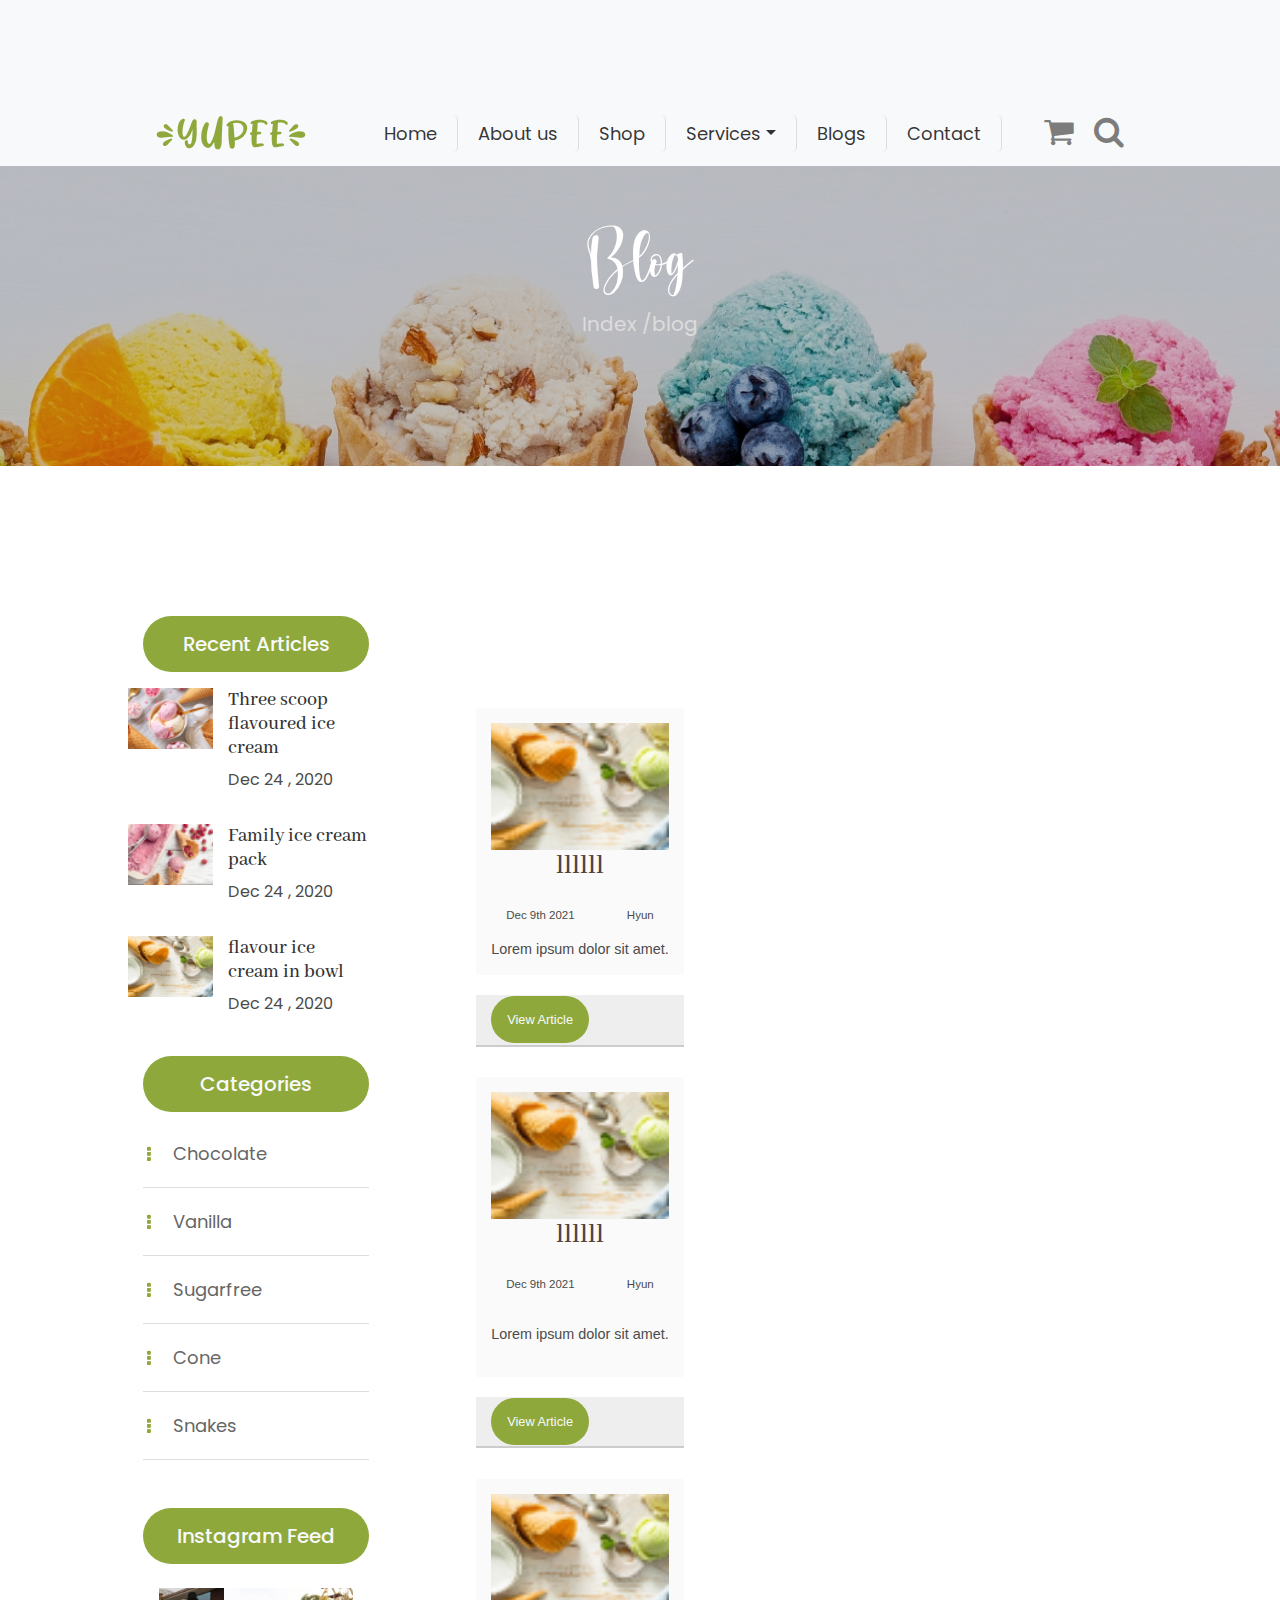
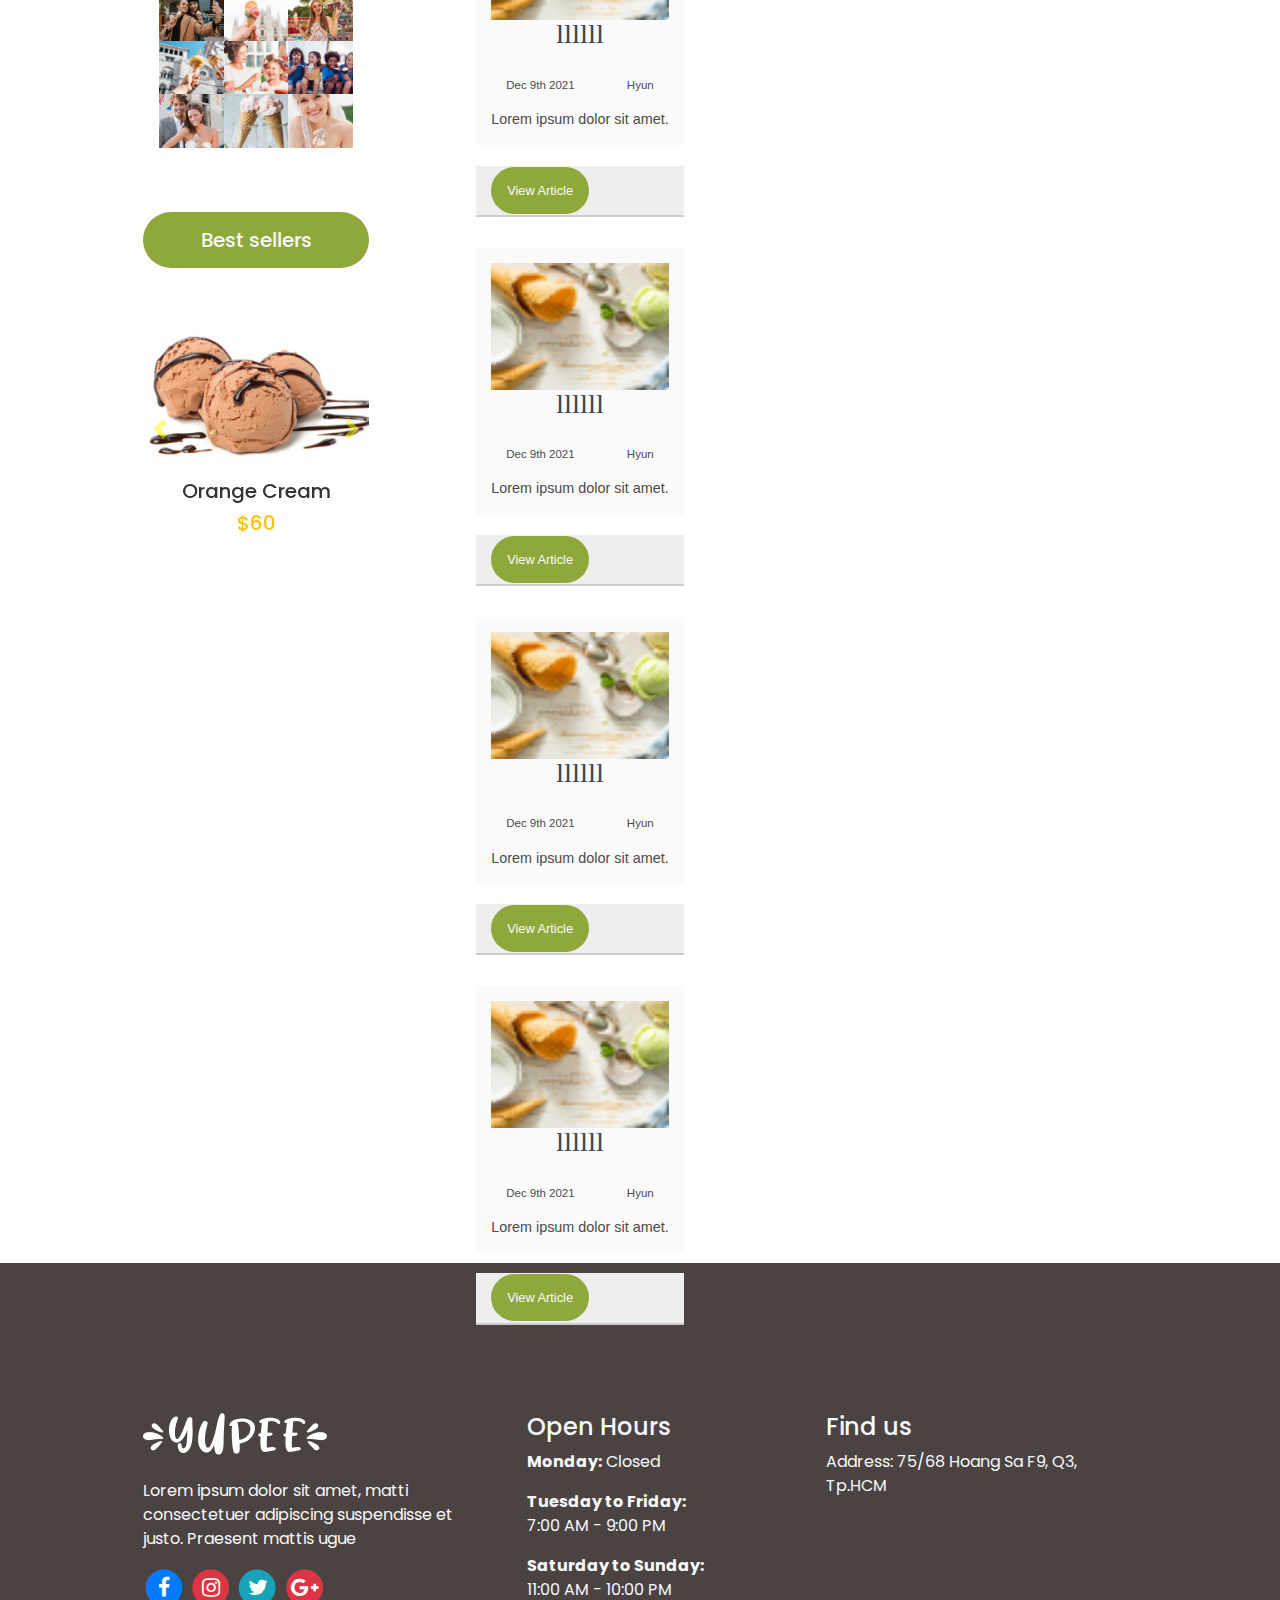
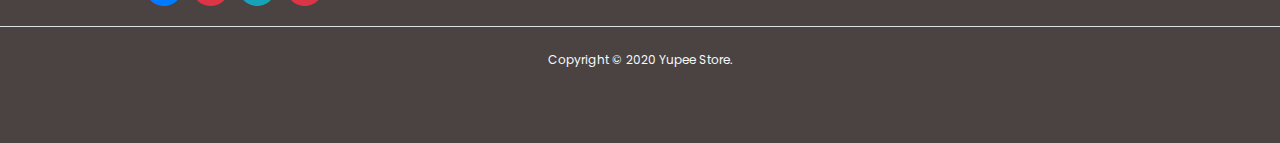
<file: blog.html>
<!doctype html>
<html><!-- InstanceBegin template="/Templates/templateBLOG.dwt" codeOutsideHTMLIsLocked="false" -->
<head>
<meta charset="utf-8">
<meta name="viewport" content="width=device-width, initial-scale=1">
<!-- InstanceBeginEditable name="doctitle" -->
<title>Yubee Ice cream</title>
<!-- InstanceEndEditable -->
<link rel="stylesheet" href="css/bootstrap-4.3.1.css" type="text/css">
<link href="https://fonts.googleapis.com/css2?family=Abhaya+Libre&family=Poppins&display=swap" rel="stylesheet">
<link rel="stylesheet" href="css/MAIN-STYLE.css" type="text/css"><link rel="stylesheet" href="css/font-awesome.min.css" type="text/css">
<!-- InstanceBeginEditable name="head" -->
<!-- InstanceEndEditable -->
</head>

<body>
	<header>
	<nav class="navbar navbar-expand-lg bg-light navbar-light">
		<div class="container">
			<a href="index.html" class="navbar-brand"><img src="images/logo.png"></a>
			<button type="button" class="navbar-toggler" data-toggle="collapse" data-target="#menu">
				<span class="navbar-toggler-icon"></span>
			</button>
			<div class="navbar-collapse collapse" id="menu">
				<ul class="navbar-nav mx-auto">
					<li class="nav-item"><a href="index.html" class="nav-link">Home</a></li>
					<li class="nav-item"><a href="about.html" class="nav-link">About us</a></li>
					<li class="nav-item"><a href="SHOP.html" class="nav-link">Shop</a></li>
					<li class="nav-item dropdown ">
						<a href="#" class="nav-link dropdown-toggle" data-toggle="dropdown">Services</a>
						<div class="dropdown-menu bg-primary">
							<a href="our-staff.html" class="dropdown-item">Our Staff</a>
							<a href="our-recipie.html" class="dropdown-item">Our Recipies</a>
							<a href="our-prices.html" class="dropdown-item">Our Prices</a>
						</div>
					</li>
					<li class="nav-item"><a href="blog.html" class="nav-link">Blogs</a></li>
					<li class="nav-item"><a href="contact.html" class="nav-link">Contact</a></li>
				</ul>
				<div class="navbar-text">
				<i class="fa fa-shopping-cart fa-2x"></i>
				<i class="fa fa-search fa-2x ml-3"></i>
				</div>
			</div>
		 </div>
	</nav>
	</header>
	<div class="tieude-trang text-center"><!-- InstanceBeginEditable name="tentrang" --> Blog
        <p>Index /blog</p>
	<!-- InstanceEndEditable --></div>
	<!-- het tieu de trang-->
	
	<div class="container">
		<div class="row">
			<aside class="col-md-3">
				<section id="recent">
				<h5 class="bg-primary p-3 text-light rounded-pill text-center">	Recent Articles</h5>
				<div class="row mt-3 ">
					<div class="col-4 p-0">
						<a href="bai-viet1.html">
						<img src="images/recent1.jpg" class="w-100">
							</a></div>
					<div class="col-8">						
						<h3><a href="bai-viet1.html">Three scoop flavoured ice cream</a></h3>
						<p>Dec 24 , 2020</p>
					</div>
					</div>
						<div class="row mt-3">
					<div class="col-4 p-0">
						<a href="baiviet-2.html">
							<img src="images/recent2.jpg" class="w-100"></a></div>
					<div class="col-8">
						<h3><a href="baiviet-2.html">Family ice cream pack</a></h3>
						<p>Dec 24 , 2020</p>
					</div>
					</div>
						<div class="row mt-3">
					<div class="col-4 p-0">
						<a href="baiviet-3.html">
						<img src="images/recent3.jpg" class="w-100">
						</a></div>
					<div class="col-8">
						<h3><a href="baiviet-3.html"> flavour ice cream in bowl</a></h3>
						<p>Dec 24 , 2020</p>
					</div>
					</div>
				</section>
				
			
			<section id="a-1" class="mt-4">
				<h5 class="bg-primary p-3 text-light rounded-pill text-center">Categories</h5>
				<div class="d-flex flex-column">
					<a href="chocolate.html" class="nav-link">Chocolate</a>
					<a href="vanilla.html" class="nav-link">Vanilla</a>
					<a href="#" class="nav-link">Sugarfree</a>
					<a href="#" class="nav-link">Cone</a>
					<a href="#" class="nav-link">Snakes</a>
				</div>
				</section>
				<section id="a-2" class="my-5">
				<h5 class="bg-primary p-3 text-light rounded-pill text-center">Instagram Feed</h5>
				<div class="row no-gutters p-3">
					<div class="col-4"><img src="images/i1.jpg" class="w-100"></div>
					<div class="col-4"><img src="images/i2.jpg" class="w-100"></div>
					<div class="col-4"><img src="images/i3.jpg" class="w-100"></div>
					<div class="col-4"><img src="images/i4.jpg" class="w-100"></div>
					<div class="col-4"><img src="images/i5.jpg" class="w-100"></div>
					<div class="col-4"><img src="images/i6.jpg" class="w-100"></div>
					<div class="col-4"><img src="images/i7.jpg" class="w-100"></div>
					<div class="col-4"><img src="images/i8.jpg" class="w-100"></div>
					<div class="col-4"><img src="images/i9.jpg" class="w-100"></div>
					</div>
				</section>
				
			
			<section id="a-5" class="my-5">
				<h5 class="bg-primary p-3 text-light rounded-pill text-center mb-4">
				Best sellers</h5>
				<div class="d-flex justify-content-center">
				<div class="carousel slide mt-4" id="best-sell" data-ride="carousel">
				<div class="carousel-inner">
					  <div class="carousel-item active">
						  <img src="images/bestSeller.jpg" class="img-fluid d-block mx-auto">
						  
						<div class="carousel-caption">
						<h5 class="text-center">Orange Cream</h5>
							<h5 class="text-warning"> $60</h5>
					</div>
				  </div>
						<div class="carousel-item"><img src="images/best2.jpg" class="img-fluid">
					<div class="carousel-caption">
						  <h5>Glass Cream Chocolate</h5>
							<h5> $60</h5>
						  
						  </div>
					
				  </div>
						<div class="carousel-item"><img src="images/best3.jpg" class="img-fluid">
					<div class="carousel-caption">
						  <h5>Orange Cream</h5>
							<h5> $60</h5>
						  
						  </div>
				  </div>
				</div>
				<a href="#best-sell" class="carousel-control-next" data-slide="next">
					<span class="carousel-control-next-icon"></span></a>
						<a href="#best-sell" class="carousel-control-prev" data-slide="prev">
					<span class="carousel-control-prev-icon"></span>
					</a>
					
				</div>
				</div>
				</section>
			
			
			</aside>
			<!-- InstanceBeginEditable name="ndung" -->
			<main class="col-md-9">
				<div class="row text-center">
					<div class="cards">
						<div class="cardcontent">
							<img src="images/recent3.jpg" alt="recent3" class="cardimage">
							<h3>llllll</h3>
							<div class="cardinfo2">
							<div>Dec 9th 2021</div>
							<div>
								Hyun
							</div>
						</div>
							
						
						
					    <p>Lorem ipsum dolor sit amet.</p>
					
						</div>
						<div class="cardinfo">
							
							<div>
								<a href="bai-viet1.html" class="cardlink1 bg-primary p-3 text-light rounded-pill text-center">View Article</a>
							</div>
						</div>
					</div>
					<div class="cards">
						<div class="cardcontent">
							<img src="images/recent3.jpg" alt="recent3" class="cardimage">
							<h3>llllll</h3>
							<div class="cardinfo2">
							<div>Dec 9th 2021</div>
							<div>
								Hyun
							</div>
						</div>
							<p>
						
						
					    <p>Lorem ipsum dolor sit amet.</p>
					</p>
						</div>
						<div class="cardinfo">
							
							<div>
								<a href="baiviet-2.html" class="cardlink1 bg-primary p-3 text-light rounded-pill text-center">View Article</a>
							</div>
						</div>
					</div>
					
					<div class="cards">
						<div class="cardcontent">
							<img src="images/recent3.jpg" alt="recent3" class="cardimage">
							<h3>llllll</h3>
							<div class="cardinfo2">
							<div>Dec 9th 2021</div>
							<div>
								Hyun
							</div>
						</div>
							
						
						
					    <p>Lorem ipsum dolor sit amet.</p>
					
						</div>
						<div class="cardinfo">
							
							<div>
								<a href="bai-viet-3.html" class="cardlink1 bg-primary p-3 text-light rounded-pill text-center">View Article</a>
							</div>
						</div>
					</div>
					
					<div class="cards">
						<div class="cardcontent">
							<img src="images/recent3.jpg" alt="recent3" class="cardimage">
							<h3>llllll</h3>
							<div class="cardinfo2">
							<div>Dec 9th 2021</div>
							<div>
								Hyun
							</div>
						</div>
							
						
					    <p>Lorem ipsum dolor sit amet.</p>
					
						</div>
						<div class="cardinfo">
							
							<div>
								<a href="baiviet-4.html" class="cardlink1 bg-primary p-3 text-light rounded-pill text-center">View Article</a>
							</div>
						</div>
					</div>
					
					<div class="cards">
						<div class="cardcontent">
							<img src="images/recent3.jpg" alt="recent3" class="cardimage">
							<h3>llllll</h3>
							<div class="cardinfo2">
							<div>Dec 9th 2021</div>
							<div>
								Hyun
							</div>
						</div>
							
						
					    <p>Lorem ipsum dolor sit amet.</p>
					
						</div>
						<div class="cardinfo">
							
							<div>
								<a href="baiviet-5.html" class="cardlink1 bg-primary p-3 text-light rounded-pill text-center">View Article</a>
							</div>
						</div>
					</div>
					
					<div class="cards">
						<div class="cardcontent">
							<img src="images/recent3.jpg" alt="recent3" class="cardimage">
							<h3>llllll</h3>
							<div class="cardinfo2">
							<div>Dec 9th 2021</div>
							<div>
								Hyun
							</div>
						</div>
							
						
					    <p>Lorem ipsum dolor sit amet.</p>
					
						</div>
						<div class="cardinfo">
							
							<div>
								<a href="baiviet-6.html" class="cardlink1 bg-primary p-3 text-light rounded-pill text-center">View Article</a>
							</div>
						</div>
					</div>
				</div>
			</main>
			<!-- InstanceEndEditable -->
		</div>
	</div>
	
	
	
	
<footer>
  <div class="container text-light">
		<div class="row justify-content-between">
		<div class="col-md-4">
			<img src="images/logo-footer.png">
		  <p class="mt-4">Lorem ipsum dolor sit amet, matti consectetuer adipiscing  suspendisse et justo.  Praesent mattis ugue
		  </p>
			<div class="my-3">
				<span class="fa-stack fa-lg">
				  <i class="fa fa-circle fa-stack-2x text-primary"></i>
				  <i class="fa fa-facebook fa-stack-1x fa-inverse"></i>
				</span>
				<span class="fa-stack fa-lg">
				  <i class="fa fa-circle fa-stack-2x text-danger"></i>
				  <i class="fa fa-instagram fa-stack-1x fa-inverse"></i>
				</span>
					<span class="fa-stack fa-lg">
				  <i class="fa fa-circle fa-stack-2x text-info"></i>
				  <i class="fa fa-twitter fa-stack-1x fa-inverse"></i>
				</span>
					<span class="fa-stack fa-lg">
				  <i class="fa fa-circle fa-stack-2x text-danger"></i>
				  <i class="fa fa-google-plus fa-stack-1x fa-inverse"></i>
				</span>
			
			</div>
			
			
			</div>
		<div class="col-md-3">
			<h4>Open Hours</h4>
			<p><b>Monday:</b> Closed </p>
		<p><b>
			Tuesday to Friday:</b><br>
			7:00 AM - 9:00 PM</p>
			<p><b>Saturday to Sunday:</b><br>11:00 AM - 10:00 PM
</p>
			</div>
		
		<div class="col-md-4">
			<h4>Find us</h4>
		<p>Address:  75/68 Hoang Sa F9, Q3, Tp.HCM</p>
		</div>
		</div>
	</div>
<div class="row border-top text-light py-4 text-center justify-content-center p-12">
	Copyright © 2020 Yupee Store. 	
		
		</div>
	</footer>
	
	<script src="js/jquery-3.3.1.min.js"></script>
	<script src="js/popper.min.js"></script>
	<script src="js/bootstrap-4.3.1.js"></script>
</body>
<!-- InstanceEnd --></html>
</file>
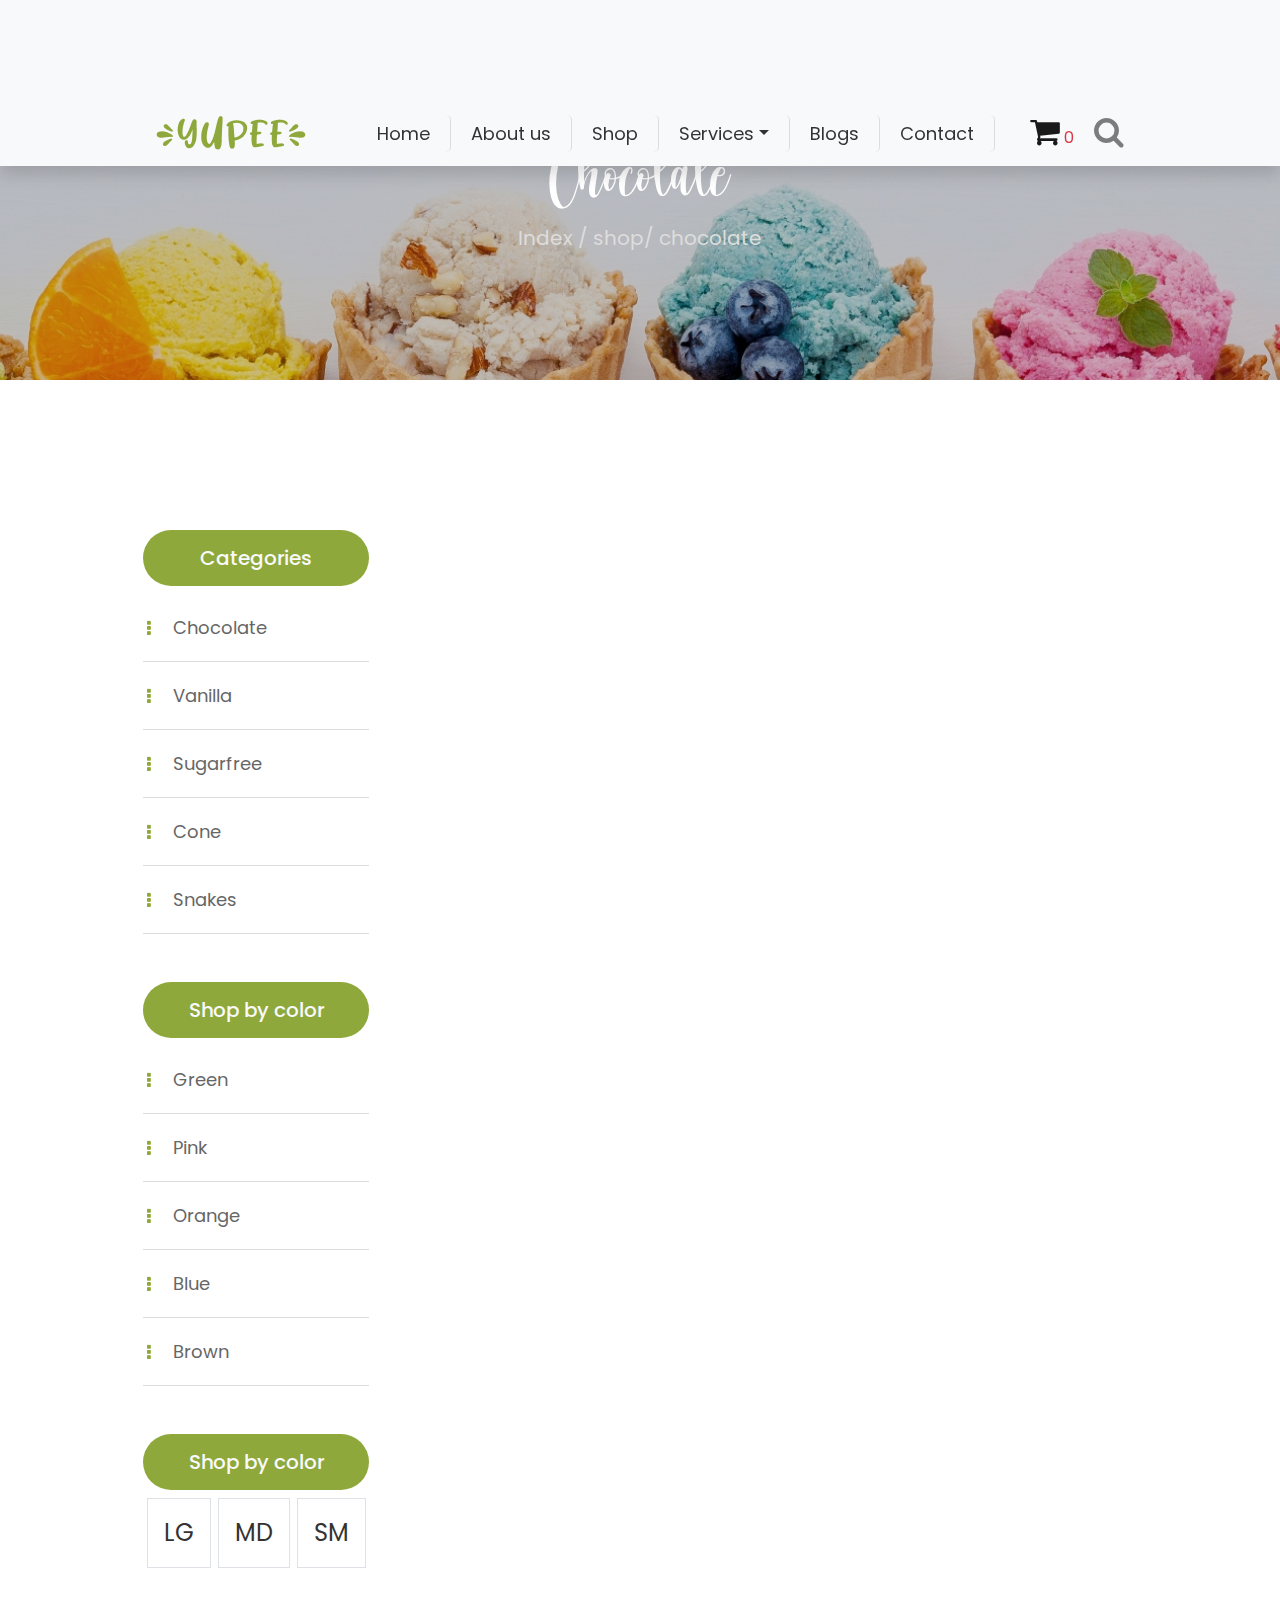
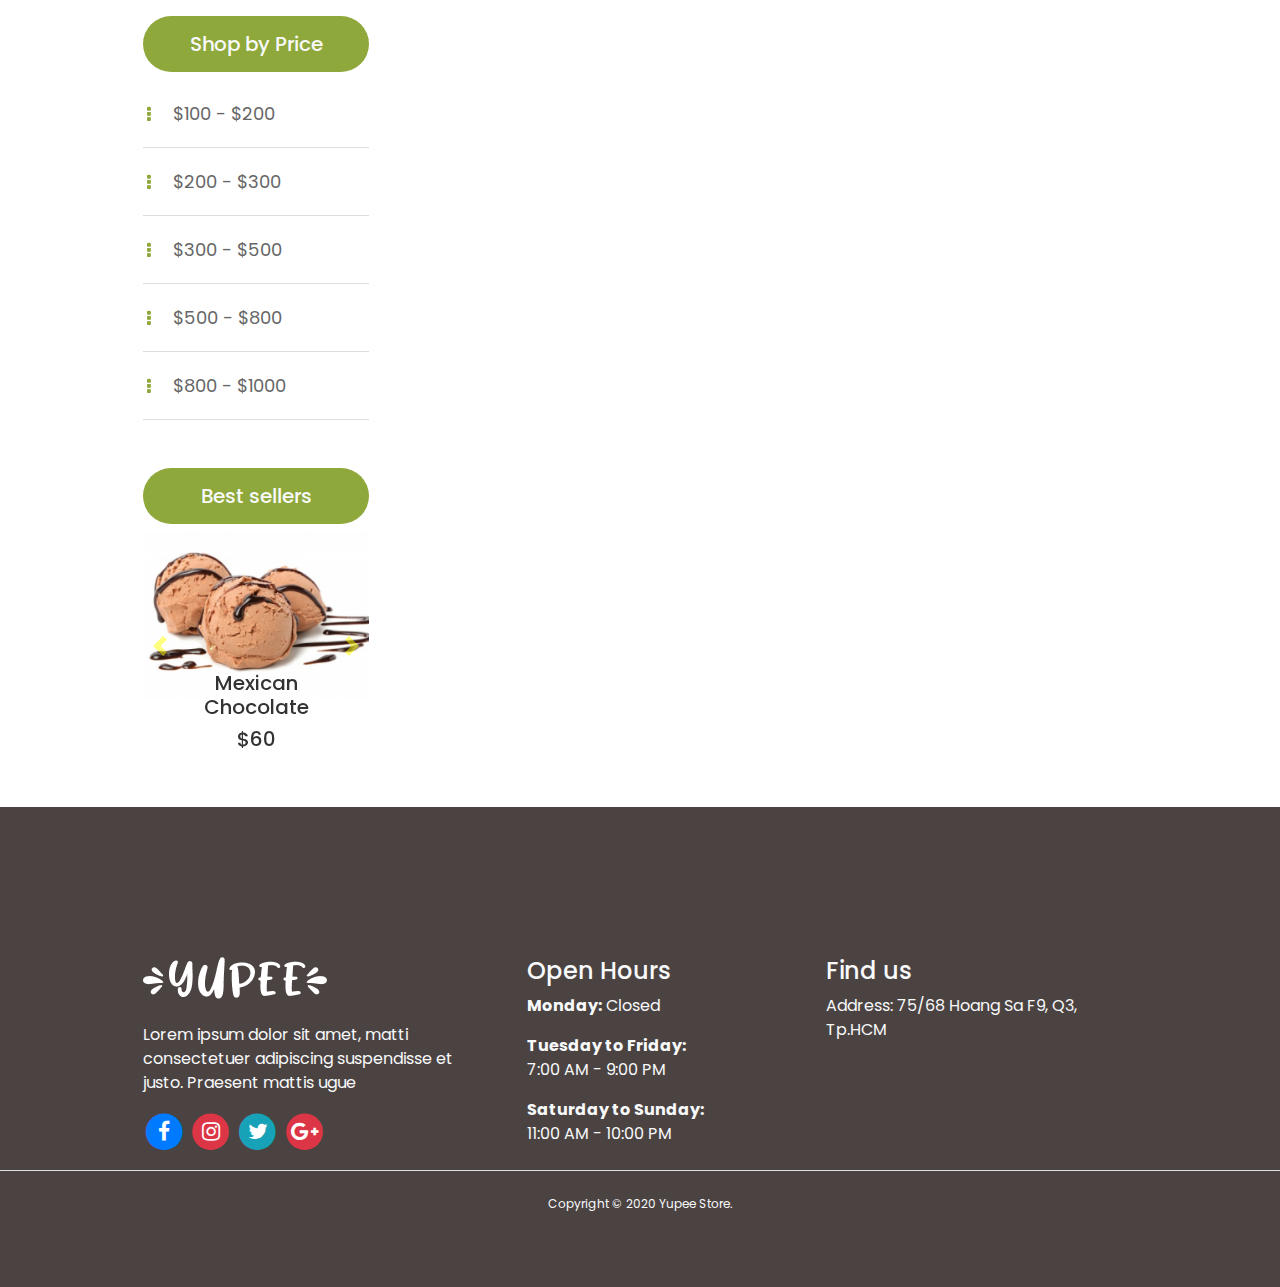
<file: chocolate.html>
<!doctype html>
<html><!-- InstanceBegin template="/Templates/templateSHOP.dwt" codeOutsideHTMLIsLocked="false" -->
<head>
<meta charset="utf-8">
<meta name="viewport" content="width=device-width, initial-scale=1">
<!-- InstanceBeginEditable name="doctitle" -->
<title>Yubee Ice cream</title>
<!-- InstanceEndEditable -->
<link rel="stylesheet" href="css/bootstrap-4.3.1.css" type="text/css">
<link href="https://fonts.googleapis.com/css2?family=Abhaya+Libre&family=Poppins&display=swap" rel="stylesheet">
<link rel="stylesheet" href="css/MAIN-STYLE.css" type="text/css"><link rel="stylesheet" href="css/font-awesome.min.css" type="text/css">
<link rel="stylesheet" href="css/shop.css" type="text/css">	
<!-- InstanceBeginEditable name="head" -->
<!-- InstanceEndEditable -->
</head>

<body>
	<div class="modal fade" id="shopping-box">
  <div class="modal-dialog modal-lg">
    <div class="modal-content">
      <div class="modal-header">
        <h4 class="modal-title">Giỏ hàng</h4>
        <button type="button" class="close" data-dismiss="modal">&times;</button>
      </div>
      <div class="modal-body">
        <div class="cart-row d-flex"> <span class="cart-item cart-header cart-column">ITEM</span> <span class="cart-price cart-header cart-column">PRICE</span> <span class="cart-quantity cart-header cart-column">QUANTITY</span> </div>
        <div class="cart-items"> </div>
        <div class="cart-total"> <strong class="cart-total-title">Total</strong><span> $</span> <span class="cart-total-price text-danger">0</span> </div>
        <!--  <button class="btn btn-primary btn-purchase" type="button" onClick="getURL()">Thanh toán</button>-->
        <button type="button" class="btn btn-primary btn-purchase" onClick="MM_goToURL('parent','DIW-06 FINAL/html/THANHTOAN.html');return document.MM_returnValue">Thanh toán</button>
      </div>
      <div class="modal-footer">
        <button type="button" class="btn btn-primary" data-dismiss="modal">Close</button>
      </div>
    </div>
  </div>
</div>
<br>
<h1> dat tên cho các thành phần của 1 san phẩm</h1>
	<header>
	<nav class="navbar navbar-expand-lg bg-light navbar-light fixed-top shadow">
		<div class="container">
			<a href="index.html" class="navbar-brand"><img src="images/logo.png"></a>
			<button type="button" class="navbar-toggler" data-toggle="collapse" data-target="#menu">
				<span class="navbar-toggler-icon"></span>
			</button>
			<div class="navbar-collapse collapse" id="menu">
				<ul class="navbar-nav mx-auto">
					<li class="nav-item"><a href="index.html" class="nav-link">Home</a></li>
					<li class="nav-item"><a href="about.html" class="nav-link">About us</a></li>
					<li class="nav-item"><a href="SHOP.html" class="nav-link">Shop</a></li>
					<li class="nav-item dropdown ">
						<a href="#" class="nav-link dropdown-toggle" data-toggle="dropdown">Services</a>
						<div class="dropdown-menu bg-primary">
							<a href="our-staff.html" class="dropdown-item">Our Staff</a>
							<a href="our-recipie.html" class="dropdown-item">Our Recipies</a>
							<a href="our-prices.html" class="dropdown-item">Our Prices</a>
						</div>
					</li>
					<li class="nav-item"><a href="blog.html" class="nav-link">Blogs</a></li>
					<li class="nav-item"><a href="contact.html" class="nav-link">Contact</a></li>
				</ul>
				<div class="navbar-text">
					<a href="#" data-toggle="modal" data-target="#shopping-box">
				<i class="fa fa-shopping-cart fa-2x"></i>
						<span class="text-danger" id="sl">0</span>
					</a>	
				<i class="fa fa-search fa-2x ml-3"></i>
				</div>
			</div>
		 </div>
	</nav>
	</header>
	<div class="tieude-trang text-center"><!-- InstanceBeginEditable name="tentrang" --> Chocolate
        <p>Index / shop/ chocolate</p>
	<!-- InstanceEndEditable --></div>
	<!-- het tieu de trang-->
	
	<div class="container">
		<div class="row">
			<!-- InstanceBeginEditable name="EditRegion5" -->
			<aside class="col-md-3">
			  <section id="a-1">
			    <h5 class="bg-primary p-3 text-light rounded-pill text-center">Categories</h5>
			    <div class="d-flex flex-column"> <a href="chocolate.html" class="nav-link">Chocolate</a> <a href="vanilla.html" class="nav-link">Vanilla</a> <a href="#" class="nav-link">Sugarfree</a> <a href="#" class="nav-link">Cone</a> <a href="#" class="nav-link">Snakes</a> </div>
		      </section>
			  <section id="a-2" class="my-5">
			    <h5 class="bg-primary p-3 text-light rounded-pill text-center">Shop by color</h5>
			    <div class="d-flex flex-column"> <a href="green.html" class="nav-link">Green</a> <a href="#" class="nav-link">Pink</a> <a href="#" class="nav-link">Orange</a> <a href="#" class="nav-link">Blue</a> <a href="#" class="nav-link">Brown</a> </div>
		      </section>
			  <section id="a-3" class="my-5">
			    <h5 class="bg-primary p-3 text-light rounded-pill text-center">Shop by color</h5>
			    <div class="d-flex justify-content-around "> <a href="#" class="border p-3">LG</a> <a href="#" class="border p-3">MD</a> <a href="#" class="border p-3">SM</a> </div>
		      </section>
			  <section id="a-4" class="my-5">
			    <h5 class="bg-primary p-3 text-light rounded-pill text-center">Shop by Price</h5>
			    <div class="d-flex flex-column"> <a href="#" class="nav-link">$100 - $200</a> <a href="#" class="nav-link">$200 - $300</a> <a href="#" class="nav-link">$300 - $500</a> <a href="#" class="nav-link">$500 - $800</a> <a href="#" class="nav-link">$800 - $1000</a> </div>
		      </section>
			  <section id="a-5" class="my-5">
			    <h5 class="bg-primary p-3 text-light rounded-pill text-center"> Best sellers</h5>
			    <div class="d-flex justify-content-center">
			      <div class="carousel slide" id="best-sell" data-ride="carousel">
			        <div class="carousel-inner">
			          <div class="carousel-item active"> <img src="images/bestSeller.jpg" class="img-fluid">
			            <div class="carousel-caption">
			              <h5>Mexican Chocolate</h5>
			              <h5> $60</h5>
		                </div>
		              </div>
			          <div class="carousel-item"><img src="images/best2.jpg" class="img-fluid">
			            <div class="carousel-caption">
			              <h5>Glass Cream Chocolate</h5>
			              <h5> $60</h5>
		                </div>
		              </div>
			          <div class="carousel-item"><img src="images/best3.jpg" class="img-fluid">
			            <div class="carousel-caption">
			              <h5>Orange Cream</h5>
			              <h5> $60</h5>
		                </div>
		              </div>
		            </div>
			        <a href="#best-sell" class="carousel-control-next" data-slide="next"> <span class="carousel-control-next-icon"></span></a> <a href="#best-sell" class="carousel-control-prev" data-slide="prev"> <span class="carousel-control-prev-icon"></span> </a> </div>
		        </div>
		      </section>
		    </aside>
			<!-- InstanceEndEditable --> 
			
			<!-- InstanceBeginEditable name="ndung" -->
			<main class="col-md-9"></main>
			<!-- InstanceEndEditable -->
		</div>
	</div>
	
	
	
	
<footer>
  <div class="container text-light">
		<div class="row justify-content-between">
		<div class="col-md-4">
			<img src="images/logo-footer.png">
		  <p class="mt-4">Lorem ipsum dolor sit amet, matti consectetuer adipiscing  suspendisse et justo.  Praesent mattis ugue
		  </p>
			<div class="my-3">
				<span class="fa-stack fa-lg">
				  <i class="fa fa-circle fa-stack-2x text-primary"></i>
				  <i class="fa fa-facebook fa-stack-1x fa-inverse"></i>
				</span>
				<span class="fa-stack fa-lg">
				  <i class="fa fa-circle fa-stack-2x text-danger"></i>
				  <i class="fa fa-instagram fa-stack-1x fa-inverse"></i>
				</span>
					<span class="fa-stack fa-lg">
				  <i class="fa fa-circle fa-stack-2x text-info"></i>
				  <i class="fa fa-twitter fa-stack-1x fa-inverse"></i>
				</span>
					<span class="fa-stack fa-lg">
				  <i class="fa fa-circle fa-stack-2x text-danger"></i>
				  <i class="fa fa-google-plus fa-stack-1x fa-inverse"></i>
				</span>
			
			</div>
			
			
			</div>
		<div class="col-md-3">
			<h4>Open Hours</h4>
			<p><b>Monday:</b> Closed </p>
		<p><b>
			Tuesday to Friday:</b><br>
			7:00 AM - 9:00 PM</p>
			<p><b>Saturday to Sunday:</b><br>11:00 AM - 10:00 PM
</p>
			</div>
		
		<div class="col-md-4">
			<h4>Find us</h4>
		<p>Address:  75/68 Hoang Sa F9, Q3, Tp.HCM</p>
		</div>
		</div>
	</div>
<div class="row border-top text-light py-4 text-center justify-content-center p-12">
	Copyright © 2020 Yupee Store. 	
		
		</div>
	</footer>
	
	
	
	<script src="js/jquery-3.3.1.min.js"></script>
	<script src="js/popper.min.js"></script>
	<script src="js/bootstrap-4.3.1.js"></script>
	<script src="js/shop.js"></script>
</body>
<!-- InstanceEnd --></html>
</file>
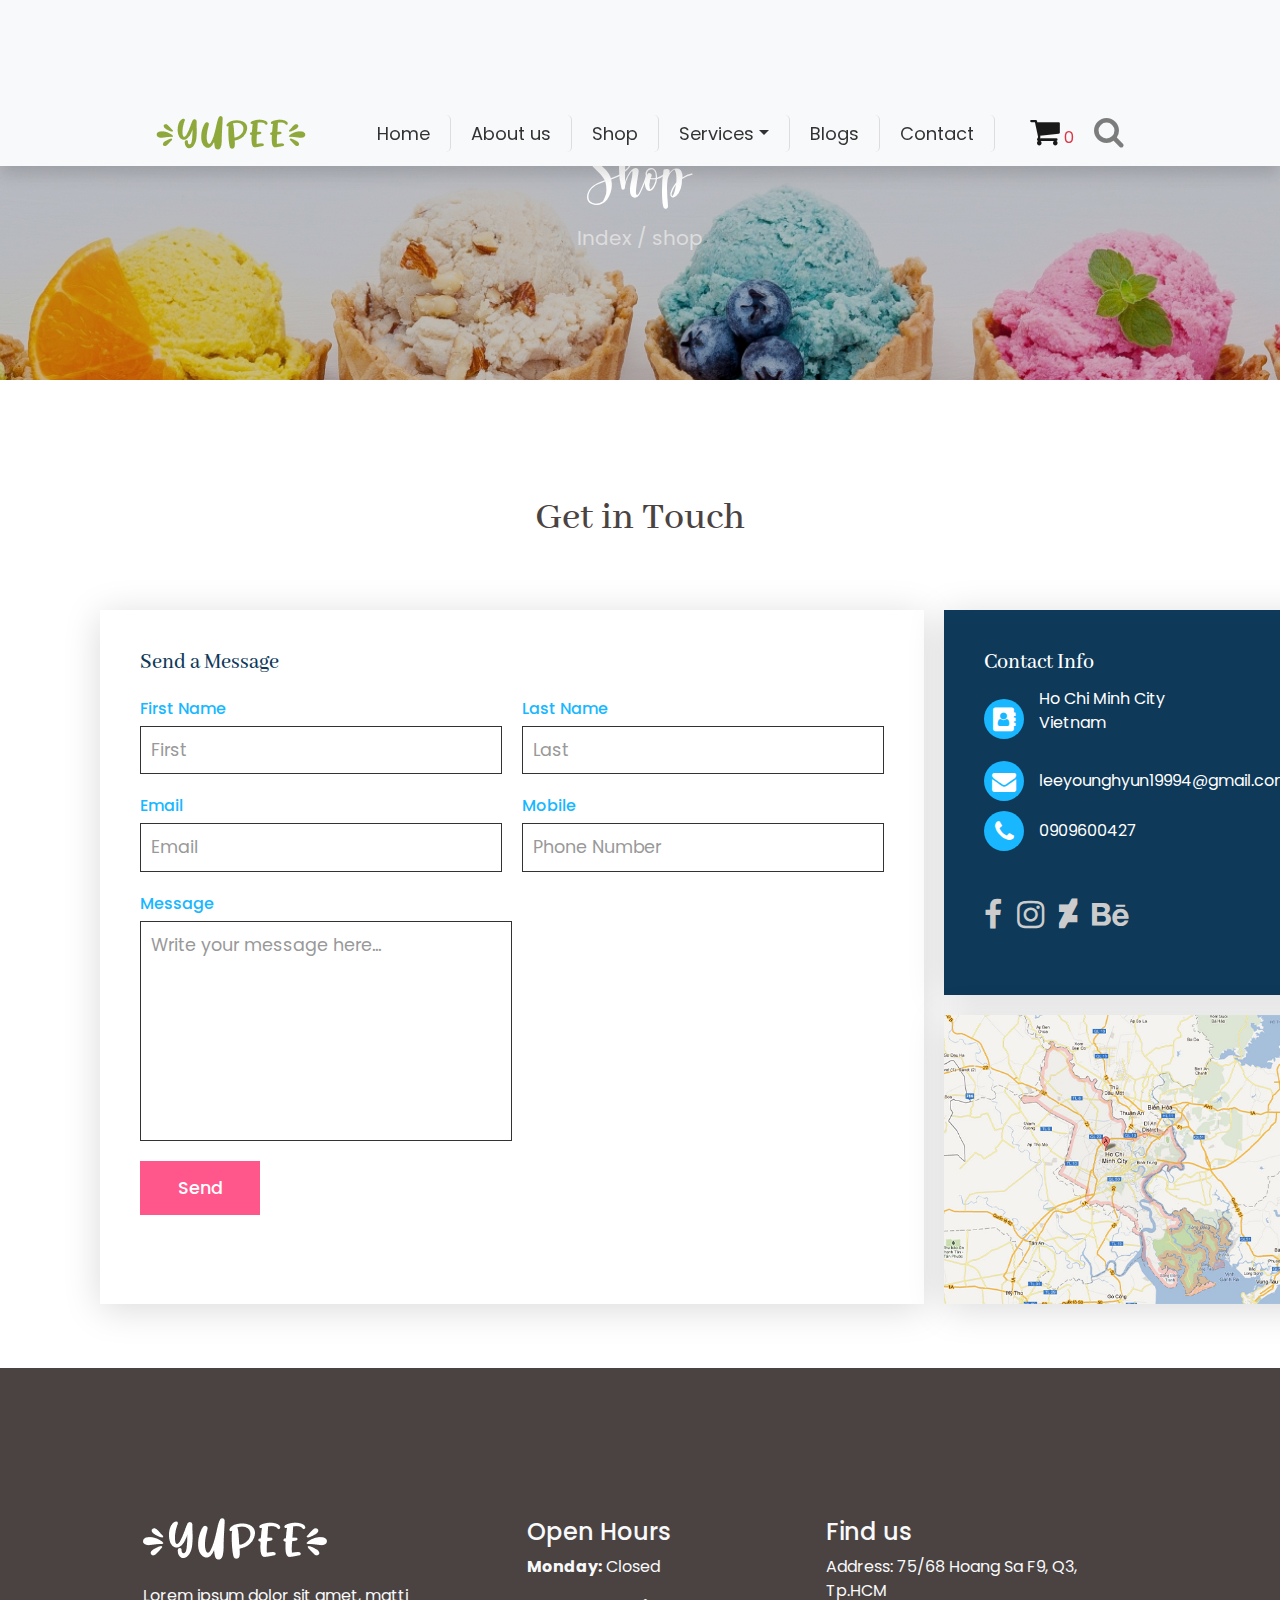
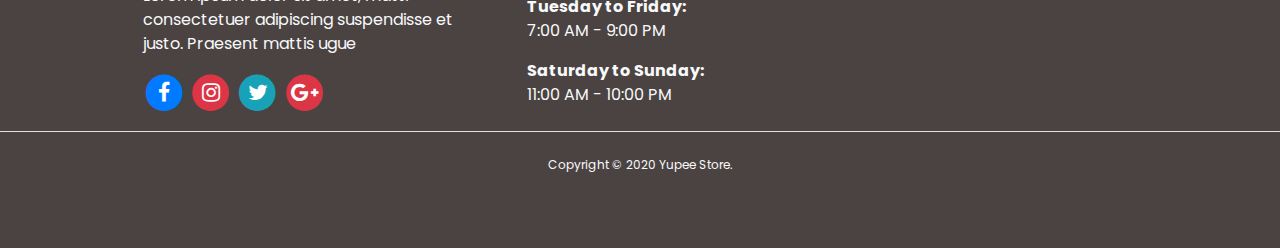
<file: contact.html>
<!doctype html>
<html><!-- InstanceBegin template="/Templates/templateFW.dwt" codeOutsideHTMLIsLocked="false" -->
<head>
<meta charset="utf-8">
<meta name="viewport" content="width=device-width, initial-scale=1">
<!-- InstanceBeginEditable name="doctitle" -->
<title>Yubee Ice cream</title>
<!-- InstanceEndEditable -->
<link rel="stylesheet" href="css/bootstrap-4.3.1.css" type="text/css">
<link href="https://fonts.googleapis.com/css2?family=Abhaya+Libre&family=Poppins&display=swap" rel="stylesheet">
<link rel="stylesheet" href="css/MAIN-STYLE.css" type="text/css"><link rel="stylesheet" href="css/font-awesome.min.css" type="text/css">
<link rel="stylesheet" href="css/shop.css" type="text/css">	
<!-- InstanceBeginEditable name="head" -->
<!-- InstanceEndEditable -->
</head>

<body>
	<div class="modal fade" id="shopping-box">
  <div class="modal-dialog modal-lg">
    <div class="modal-content">
      <div class="modal-header">
        <h4 class="modal-title">Giỏ hàng</h4>
        <button type="button" class="close" data-dismiss="modal">&times;</button>
      </div>
      <div class="modal-body">
        <div class="cart-row d-flex"> <span class="cart-item cart-header cart-column">ITEM</span> <span class="cart-price cart-header cart-column">PRICE</span> <span class="cart-quantity cart-header cart-column">QUANTITY</span> </div>
        <div class="cart-items"> </div>
        <div class="cart-total"> <strong class="cart-total-title">Total</strong><span> $</span> <span class="cart-total-price text-danger">0</span> </div>
        <!--  <button class="btn btn-primary btn-purchase" type="button" onClick="getURL()">Thanh toán</button>-->
        <button type="button" class="btn btn-primary btn-purchase" onClick="MM_goToURL('parent','DIW-06 FINAL/html/THANHTOAN.html');return document.MM_returnValue">Thanh toán</button>
      </div>
      <div class="modal-footer">
        <button type="button" class="btn btn-primary" data-dismiss="modal">Close</button>
      </div>
    </div>
  </div>
</div>
<br>
<h1> dat tên cho các thành phần của 1 san phẩm</h1>
	<header>
	<nav class="navbar navbar-expand-lg bg-light navbar-light fixed-top shadow">
		<div class="container">
			<a href="index.html" class="navbar-brand"><img src="images/logo.png"></a>
			<button type="button" class="navbar-toggler" data-toggle="collapse" data-target="#menu">
				<span class="navbar-toggler-icon"></span>
			</button>
			<div class="navbar-collapse collapse" id="menu">
				<ul class="navbar-nav mx-auto">
					<li class="nav-item"><a href="index.html" class="nav-link">Home</a></li>
					<li class="nav-item"><a href="about.html" class="nav-link">About us</a></li>
					<li class="nav-item"><a href="SHOP.html" class="nav-link">Shop</a></li>
					<li class="nav-item dropdown ">
						<a href="#" class="nav-link dropdown-toggle" data-toggle="dropdown">Services</a>
						<div class="dropdown-menu bg-primary">
							<a href="our-staff.html" class="dropdown-item">Our Staff</a>
							<a href="our-recipie.html" class="dropdown-item">Our Recipies</a>
							<a href="our-prices.html" class="dropdown-item">Our Prices</a>
						</div>
					</li>
					<li class="nav-item"><a href="blog.html" class="nav-link">Blogs</a></li>
					<li class="nav-item"><a href="contact.html" class="nav-link">Contact</a></li>
				</ul>
				<div class="navbar-text">
					<a href="#" data-toggle="modal" data-target="#shopping-box">
				<i class="fa fa-shopping-cart fa-2x"></i>
						<span class="text-danger" id="sl">0</span>
					</a>	
				<i class="fa fa-search fa-2x ml-3"></i>
				</div>
			</div>
		 </div>
	</nav>
	</header>
	<div class="tieude-trang text-center"><!-- InstanceBeginEditable name="tentrang" --> Shop
        <p>Index / shop</p>
	<!-- InstanceEndEditable --></div>
	<!-- het tieu de trang-->
	<!-- InstanceBeginEditable name="EditRegion5" -->
			
			<!-- InstanceEndEditable --> 
			
			<!-- InstanceBeginEditable name="ndung" -->
			<main>
			<section class="py-4" >
		<div class="contactus">
			<div class="title text-center">
				<h1>Get in Touch</h1>
			</div>
			<div class="box">
				
				<!-- Form -->
				<div class="contact form">
					<h3>Send a Message</h3>
					<form>
						<div class="formBox">
							<div class="row50">
								<div class="inputBox">
									<span>First Name</span>
									<input type="text" placeholder="First">
								</div>
								
								<div class="inputBox">
									<span>Last Name</span>
									<input type="text" placeholder="Last">
								</div>
							</div>
							
							<div class="row50">
								<div class="inputBox">
									<span>Email</span>
									<input type="text" placeholder="Email">
								</div>
								
								<div class="inputBox">
									<span>Mobile</span>
									<input type="text" placeholder="Phone Number">
								</div>
							</div>
							
							<div class="row100">
								<div class="inputBox">
									<span>Message</span>
									<textarea placeholder="Write your message here..."></textarea>
								</div>
							</div>
							
							<div class="row100">
								<div class="inputBox">
									<input type="submit" value="Send">
								</div>
							</div>
						</div>
					</form>
				</div>
				
				<!-- inforBox -->
				<div class="contact info">
					<h3>Contact Info</h3>
					<div class="infoBox">
						<div>
							<span><i class="fa fa-address-book"></i></span>
							<p>Ho Chi Minh City<br> Vietnam</p>
						</div>
						
						<div>
							<span><i class="fa fa-envelope"></i></span>
							<a href="leeyounghyun19994@gmail.com">leeyounghyun19994@gmail.com</a>
						</div>
						
						<div>
							<span><i class="fa fa-phone"></i></span>
							<a href="0909600427">0909600427</a>
						</div>
					</div>
					
					<ul class="sci">
						<li><a href="#"><i class="fa fa-facebook"></i></a></li>
						<li><a href="#"><i class="fa fa-instagram"></i></a></li>
						<li><a href="#"><i class="fa fa-deviantart"></i></a></li>
						<li><a href="#"><i class="fa fa-behance"></i></a></li>
					</ul>
				</div>
				
				<!-- Map -->
				<div class="contact map">
					<img src="images/Ho Chi Minh Map.png" alt="hochiminh">
				</div>
			</div>
		</div>
			</section>
			
			</main>
			<!-- InstanceEndEditable -->
		</div>
	</div>
	
	
	
	
<footer>
  <div class="container text-light">
		<div class="row justify-content-between">
		<div class="col-md-4">
			<img src="images/logo-footer.png">
		  <p class="mt-4">Lorem ipsum dolor sit amet, matti consectetuer adipiscing  suspendisse et justo.  Praesent mattis ugue
		  </p>
			<div class="my-3">
				<span class="fa-stack fa-lg">
				  <i class="fa fa-circle fa-stack-2x text-primary"></i>
				  <i class="fa fa-facebook fa-stack-1x fa-inverse"></i>
				</span>
				<span class="fa-stack fa-lg">
				  <i class="fa fa-circle fa-stack-2x text-danger"></i>
				  <i class="fa fa-instagram fa-stack-1x fa-inverse"></i>
				</span>
					<span class="fa-stack fa-lg">
				  <i class="fa fa-circle fa-stack-2x text-info"></i>
				  <i class="fa fa-twitter fa-stack-1x fa-inverse"></i>
				</span>
					<span class="fa-stack fa-lg">
				  <i class="fa fa-circle fa-stack-2x text-danger"></i>
				  <i class="fa fa-google-plus fa-stack-1x fa-inverse"></i>
				</span>
			
			</div>
			
			
			</div>
		<div class="col-md-3">
			<h4>Open Hours</h4>
			<p><b>Monday:</b> Closed </p>
		<p><b>
			Tuesday to Friday:</b><br>
			7:00 AM - 9:00 PM</p>
			<p><b>Saturday to Sunday:</b><br>11:00 AM - 10:00 PM
</p>
			</div>
		
		<div class="col-md-4">
			<h4>Find us</h4>
		<p>Address:  75/68 Hoang Sa F9, Q3, Tp.HCM</p>
		</div>
		</div>
	</div>
<div class="row border-top text-light py-4 text-center justify-content-center p-12">
	Copyright © 2020 Yupee Store. 	
		
		</div>
	</footer>
	
	
	
	<script src="js/jquery-3.3.1.min.js"></script>
	<script src="js/popper.min.js"></script>
	<script src="js/bootstrap-4.3.1.js"></script>
	<script src="js/shop.js"></script>
</body>
<!-- InstanceEnd --></html>
</file>
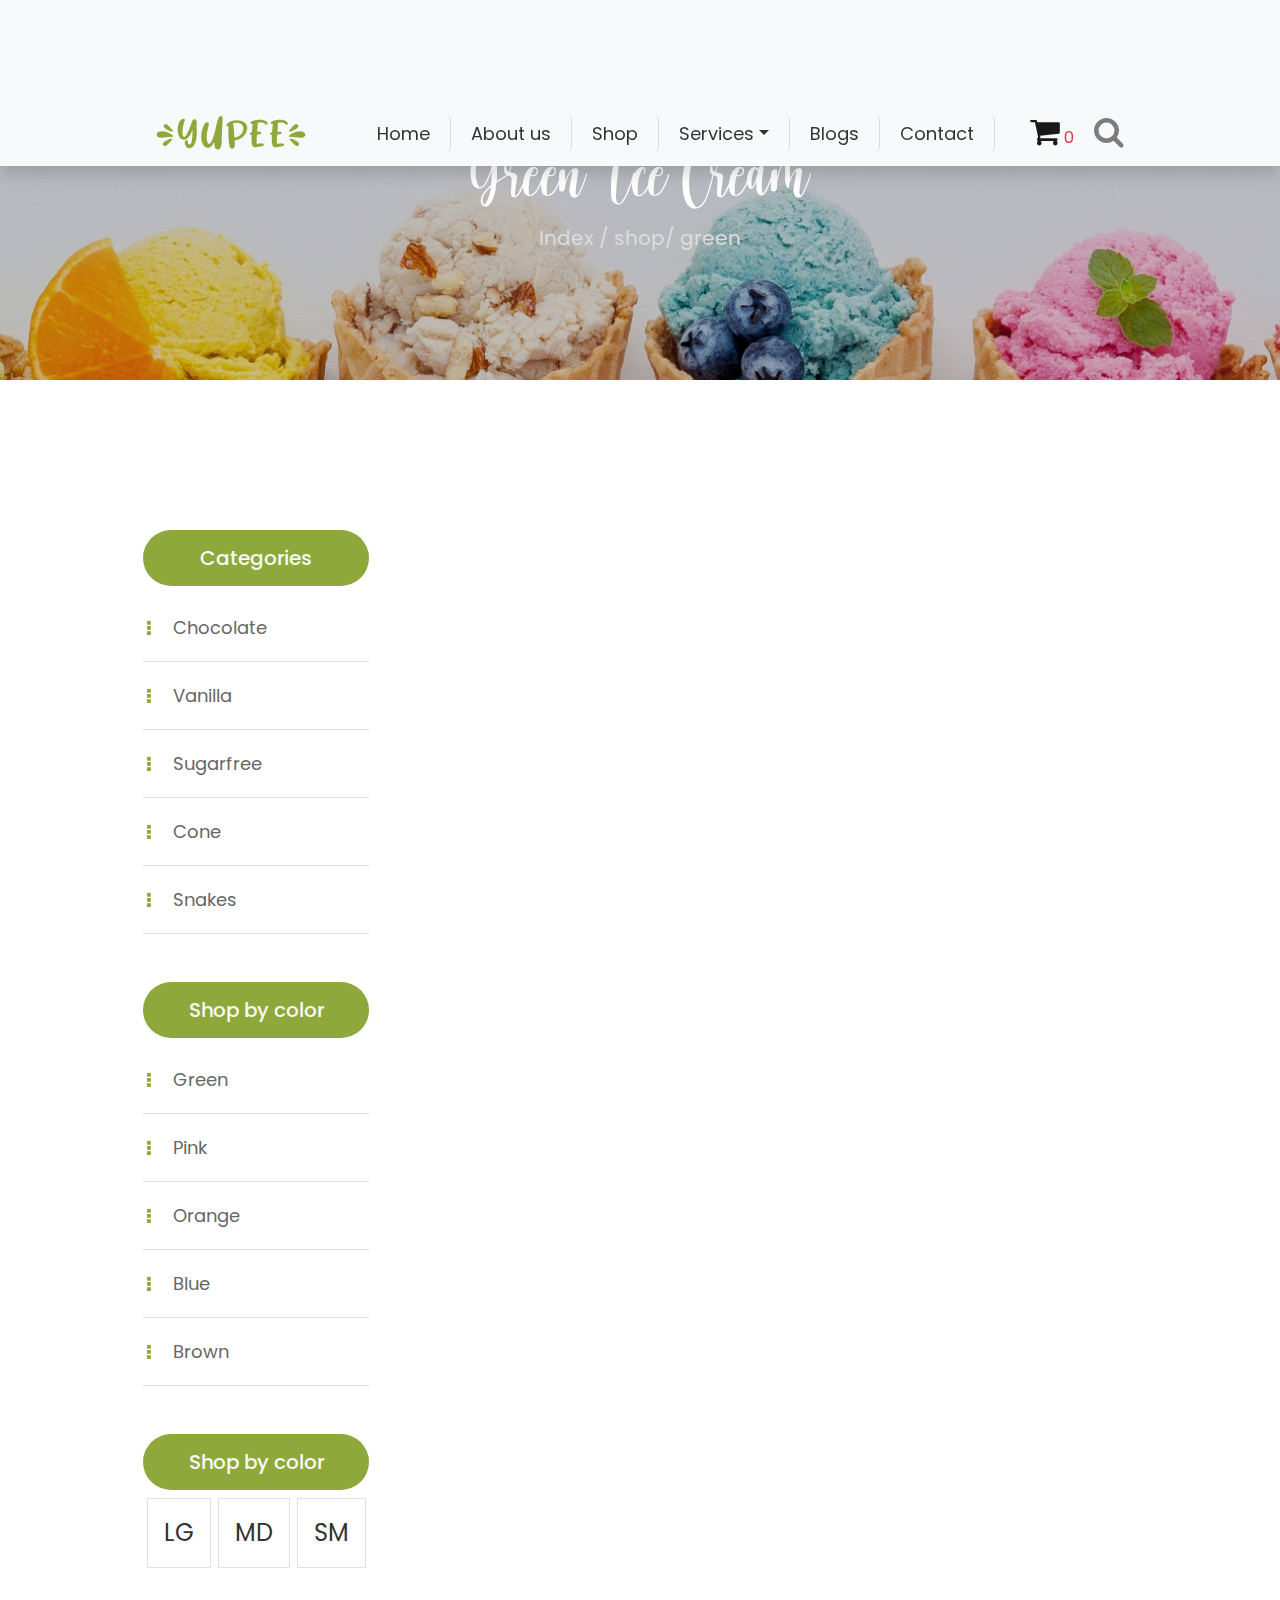
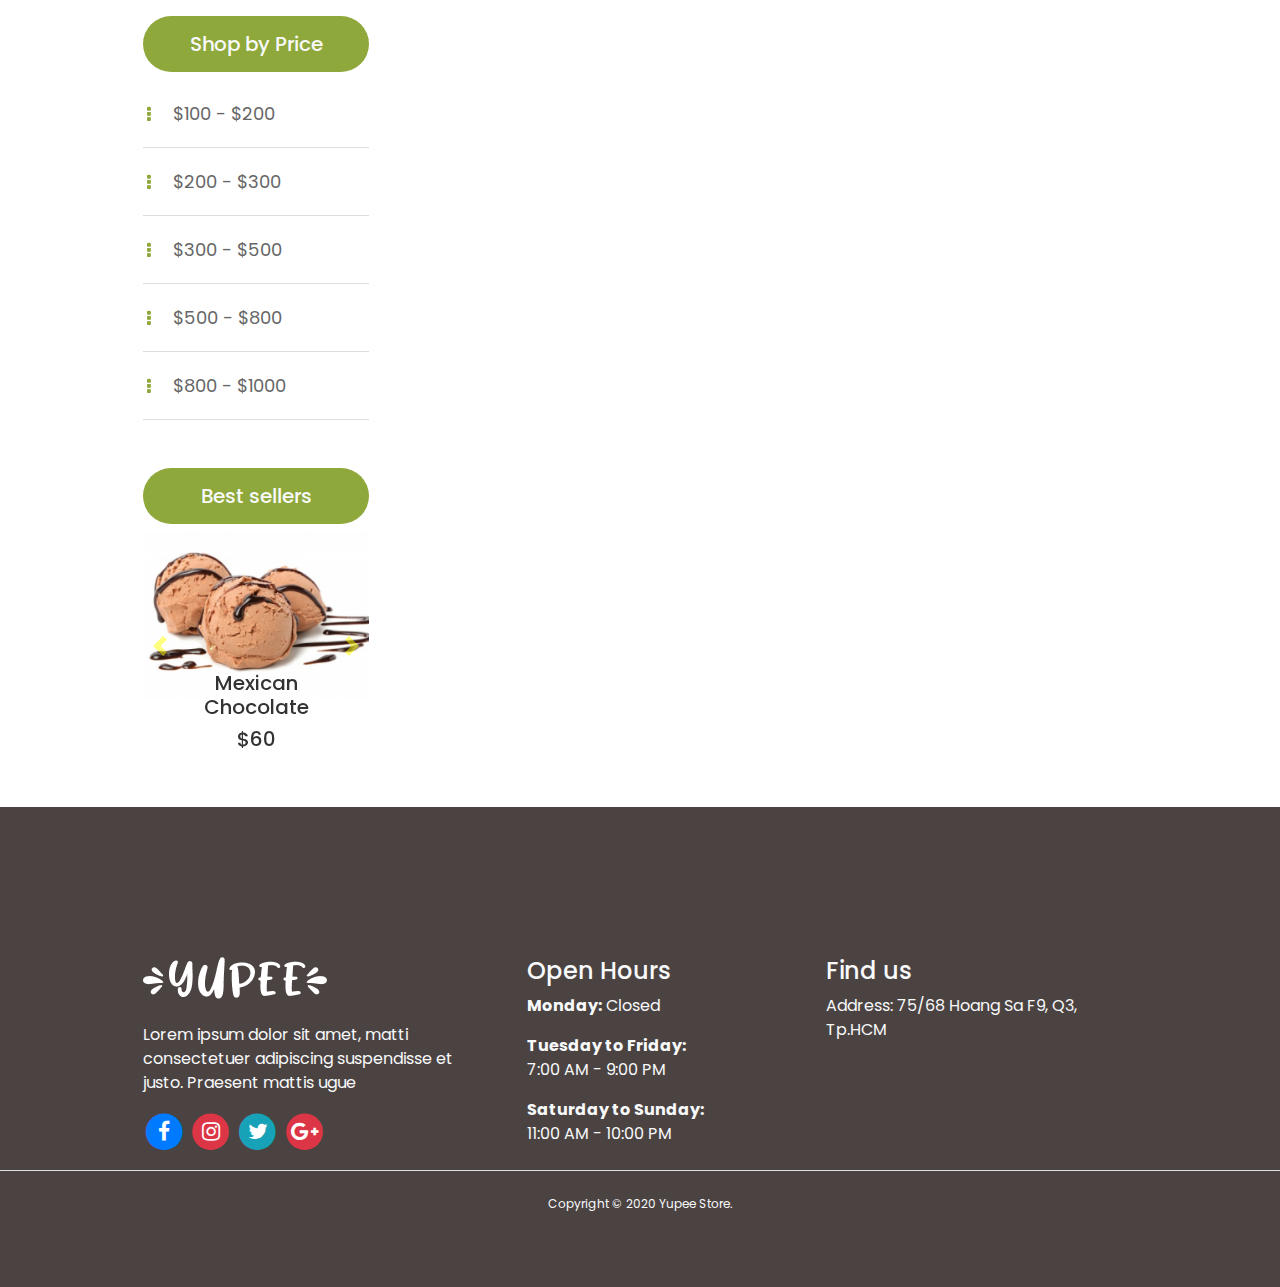
<file: green.html>
<!doctype html>
<html><!-- InstanceBegin template="/Templates/templateSHOP.dwt" codeOutsideHTMLIsLocked="false" -->
<head>
<meta charset="utf-8">
<meta name="viewport" content="width=device-width, initial-scale=1">
<!-- InstanceBeginEditable name="doctitle" -->
<title>Yubee Ice cream</title>
<!-- InstanceEndEditable -->
<link rel="stylesheet" href="css/bootstrap-4.3.1.css" type="text/css">
<link href="https://fonts.googleapis.com/css2?family=Abhaya+Libre&family=Poppins&display=swap" rel="stylesheet">
<link rel="stylesheet" href="css/MAIN-STYLE.css" type="text/css"><link rel="stylesheet" href="css/font-awesome.min.css" type="text/css">
<link rel="stylesheet" href="css/shop.css" type="text/css">	
<!-- InstanceBeginEditable name="head" -->
<!-- InstanceEndEditable -->
</head>

<body>
	<div class="modal fade" id="shopping-box">
  <div class="modal-dialog modal-lg">
    <div class="modal-content">
      <div class="modal-header">
        <h4 class="modal-title">Giỏ hàng</h4>
        <button type="button" class="close" data-dismiss="modal">&times;</button>
      </div>
      <div class="modal-body">
        <div class="cart-row d-flex"> <span class="cart-item cart-header cart-column">ITEM</span> <span class="cart-price cart-header cart-column">PRICE</span> <span class="cart-quantity cart-header cart-column">QUANTITY</span> </div>
        <div class="cart-items"> </div>
        <div class="cart-total"> <strong class="cart-total-title">Total</strong><span> $</span> <span class="cart-total-price text-danger">0</span> </div>
        <!--  <button class="btn btn-primary btn-purchase" type="button" onClick="getURL()">Thanh toán</button>-->
        <button type="button" class="btn btn-primary btn-purchase" onClick="MM_goToURL('parent','DIW-06 FINAL/html/THANHTOAN.html');return document.MM_returnValue">Thanh toán</button>
      </div>
      <div class="modal-footer">
        <button type="button" class="btn btn-primary" data-dismiss="modal">Close</button>
      </div>
    </div>
  </div>
</div>
<br>
<h1> dat tên cho các thành phần của 1 san phẩm</h1>
	<header>
	<nav class="navbar navbar-expand-lg bg-light navbar-light fixed-top shadow">
		<div class="container">
			<a href="index.html" class="navbar-brand"><img src="images/logo.png"></a>
			<button type="button" class="navbar-toggler" data-toggle="collapse" data-target="#menu">
				<span class="navbar-toggler-icon"></span>
			</button>
			<div class="navbar-collapse collapse" id="menu">
				<ul class="navbar-nav mx-auto">
					<li class="nav-item"><a href="index.html" class="nav-link">Home</a></li>
					<li class="nav-item"><a href="about.html" class="nav-link">About us</a></li>
					<li class="nav-item"><a href="SHOP.html" class="nav-link">Shop</a></li>
					<li class="nav-item dropdown ">
						<a href="#" class="nav-link dropdown-toggle" data-toggle="dropdown">Services</a>
						<div class="dropdown-menu bg-primary">
							<a href="our-staff.html" class="dropdown-item">Our Staff</a>
							<a href="our-recipie.html" class="dropdown-item">Our Recipies</a>
							<a href="our-prices.html" class="dropdown-item">Our Prices</a>
						</div>
					</li>
					<li class="nav-item"><a href="blog.html" class="nav-link">Blogs</a></li>
					<li class="nav-item"><a href="contact.html" class="nav-link">Contact</a></li>
				</ul>
				<div class="navbar-text">
					<a href="#" data-toggle="modal" data-target="#shopping-box">
				<i class="fa fa-shopping-cart fa-2x"></i>
						<span class="text-danger" id="sl">0</span>
					</a>	
				<i class="fa fa-search fa-2x ml-3"></i>
				</div>
			</div>
		 </div>
	</nav>
	</header>
	<div class="tieude-trang text-center"><!-- InstanceBeginEditable name="tentrang" --> Green Ice Cream
        <p>Index / shop/ green</p>
	<!-- InstanceEndEditable --></div>
	<!-- het tieu de trang-->
	
	<div class="container">
		<div class="row">
			<!-- InstanceBeginEditable name="EditRegion5" -->
			<aside class="col-md-3">
			  <section id="a-1">
			    <h5 class="bg-primary p-3 text-light rounded-pill text-center">Categories</h5>
			    <div class="d-flex flex-column"> <a href="chocolate.html" class="nav-link">Chocolate</a> <a href="vanilla.html" class="nav-link">Vanilla</a> <a href="#" class="nav-link">Sugarfree</a> <a href="#" class="nav-link">Cone</a> <a href="#" class="nav-link">Snakes</a> </div>
		      </section>
			  <section id="a-2" class="my-5">
			    <h5 class="bg-primary p-3 text-light rounded-pill text-center">Shop by color</h5>
			    <div class="d-flex flex-column"> <a href="green.html" class="nav-link">Green</a> <a href="#" class="nav-link">Pink</a> <a href="#" class="nav-link">Orange</a> <a href="#" class="nav-link">Blue</a> <a href="#" class="nav-link">Brown</a> </div>
		      </section>
			  <section id="a-3" class="my-5">
			    <h5 class="bg-primary p-3 text-light rounded-pill text-center">Shop by color</h5>
			    <div class="d-flex justify-content-around "> <a href="#" class="border p-3">LG</a> <a href="#" class="border p-3">MD</a> <a href="#" class="border p-3">SM</a> </div>
		      </section>
			  <section id="a-4" class="my-5">
			    <h5 class="bg-primary p-3 text-light rounded-pill text-center">Shop by Price</h5>
			    <div class="d-flex flex-column"> <a href="#" class="nav-link">$100 - $200</a> <a href="#" class="nav-link">$200 - $300</a> <a href="#" class="nav-link">$300 - $500</a> <a href="#" class="nav-link">$500 - $800</a> <a href="#" class="nav-link">$800 - $1000</a> </div>
		      </section>
			  <section id="a-5" class="my-5">
			    <h5 class="bg-primary p-3 text-light rounded-pill text-center"> Best sellers</h5>
			    <div class="d-flex justify-content-center">
			      <div class="carousel slide" id="best-sell" data-ride="carousel">
			        <div class="carousel-inner">
			          <div class="carousel-item active"> <img src="images/bestSeller.jpg" class="img-fluid">
			            <div class="carousel-caption">
			              <h5>Mexican Chocolate</h5>
			              <h5> $60</h5>
		                </div>
		              </div>
			          <div class="carousel-item"><img src="images/best2.jpg" class="img-fluid">
			            <div class="carousel-caption">
			              <h5>Glass Cream Chocolate</h5>
			              <h5> $60</h5>
		                </div>
		              </div>
			          <div class="carousel-item"><img src="images/best3.jpg" class="img-fluid">
			            <div class="carousel-caption">
			              <h5>Orange Cream</h5>
			              <h5> $60</h5>
		                </div>
		              </div>
		            </div>
			        <a href="#best-sell" class="carousel-control-next" data-slide="next"> <span class="carousel-control-next-icon"></span></a> <a href="#best-sell" class="carousel-control-prev" data-slide="prev"> <span class="carousel-control-prev-icon"></span> </a> </div>
		        </div>
		      </section>
		    </aside>
			<!-- InstanceEndEditable --> 
			
			<!-- InstanceBeginEditable name="ndung" -->
			<main class="col-md-9"></main>
			<!-- InstanceEndEditable -->
		</div>
	</div>
	
	
	
	
<footer>
  <div class="container text-light">
		<div class="row justify-content-between">
		<div class="col-md-4">
			<img src="images/logo-footer.png">
		  <p class="mt-4">Lorem ipsum dolor sit amet, matti consectetuer adipiscing  suspendisse et justo.  Praesent mattis ugue
		  </p>
			<div class="my-3">
				<span class="fa-stack fa-lg">
				  <i class="fa fa-circle fa-stack-2x text-primary"></i>
				  <i class="fa fa-facebook fa-stack-1x fa-inverse"></i>
				</span>
				<span class="fa-stack fa-lg">
				  <i class="fa fa-circle fa-stack-2x text-danger"></i>
				  <i class="fa fa-instagram fa-stack-1x fa-inverse"></i>
				</span>
					<span class="fa-stack fa-lg">
				  <i class="fa fa-circle fa-stack-2x text-info"></i>
				  <i class="fa fa-twitter fa-stack-1x fa-inverse"></i>
				</span>
					<span class="fa-stack fa-lg">
				  <i class="fa fa-circle fa-stack-2x text-danger"></i>
				  <i class="fa fa-google-plus fa-stack-1x fa-inverse"></i>
				</span>
			
			</div>
			
			
			</div>
		<div class="col-md-3">
			<h4>Open Hours</h4>
			<p><b>Monday:</b> Closed </p>
		<p><b>
			Tuesday to Friday:</b><br>
			7:00 AM - 9:00 PM</p>
			<p><b>Saturday to Sunday:</b><br>11:00 AM - 10:00 PM
</p>
			</div>
		
		<div class="col-md-4">
			<h4>Find us</h4>
		<p>Address:  75/68 Hoang Sa F9, Q3, Tp.HCM</p>
		</div>
		</div>
	</div>
<div class="row border-top text-light py-4 text-center justify-content-center p-12">
	Copyright © 2020 Yupee Store. 	
		
		</div>
	</footer>
	
	
	
	<script src="js/jquery-3.3.1.min.js"></script>
	<script src="js/popper.min.js"></script>
	<script src="js/bootstrap-4.3.1.js"></script>
	<script src="js/shop.js"></script>
</body>
<!-- InstanceEnd --></html>
</file>
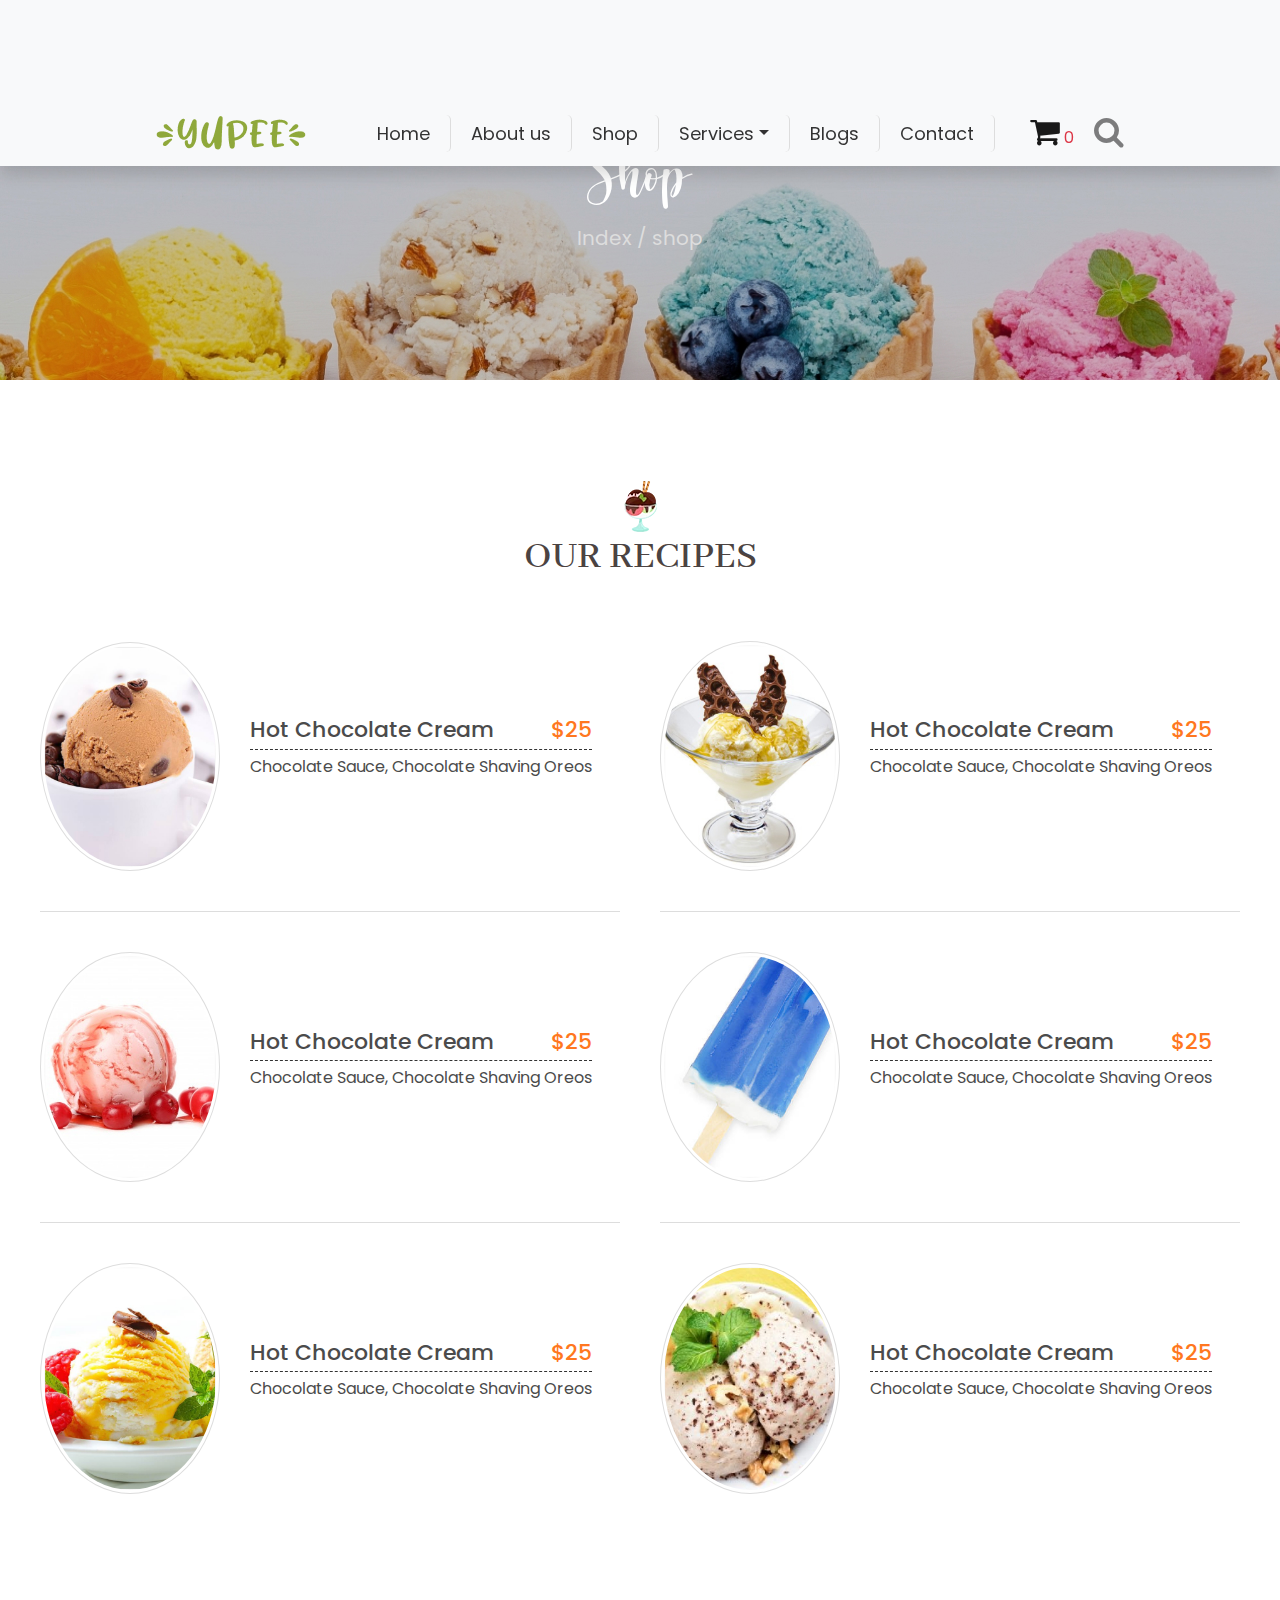
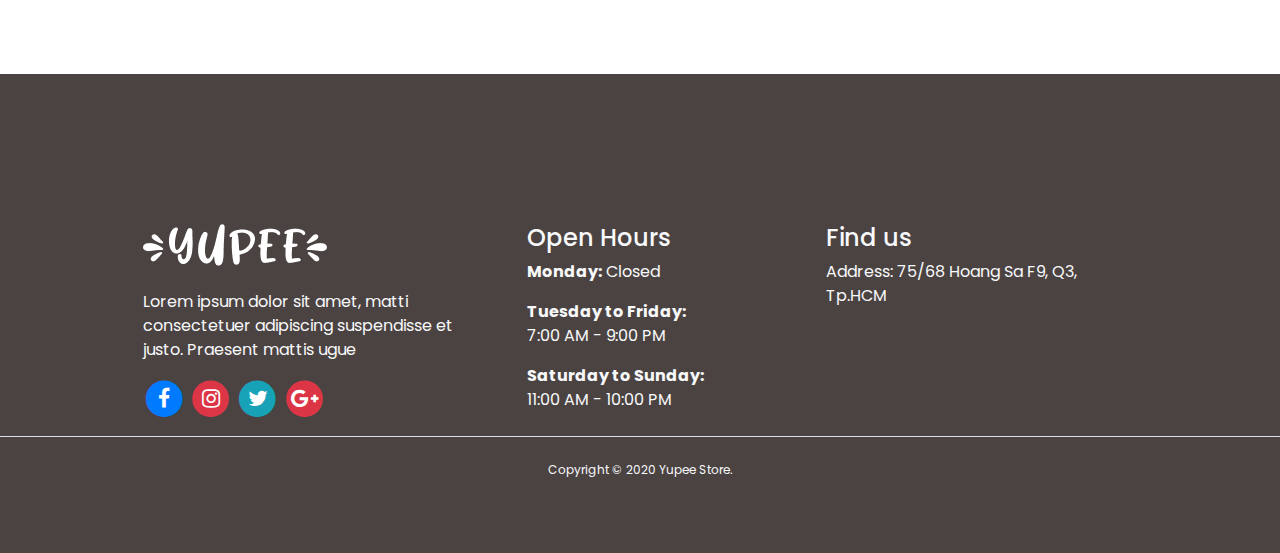
<file: our-prices.html>
<!doctype html>
<html><!-- InstanceBegin template="/Templates/templateFW.dwt" codeOutsideHTMLIsLocked="false" -->
<head>
<meta charset="utf-8">
<meta name="viewport" content="width=device-width, initial-scale=1">
<!-- InstanceBeginEditable name="doctitle" -->
<title>Yubee Ice cream</title>
<!-- InstanceEndEditable -->
<link rel="stylesheet" href="css/bootstrap-4.3.1.css" type="text/css">
<link href="https://fonts.googleapis.com/css2?family=Abhaya+Libre&family=Poppins&display=swap" rel="stylesheet">
<link rel="stylesheet" href="css/MAIN-STYLE.css" type="text/css"><link rel="stylesheet" href="css/font-awesome.min.css" type="text/css">
<link rel="stylesheet" href="css/shop.css" type="text/css">	
<!-- InstanceBeginEditable name="head" -->
<!-- InstanceEndEditable -->
</head>

<body>
	<div class="modal fade" id="shopping-box">
  <div class="modal-dialog modal-lg">
    <div class="modal-content">
      <div class="modal-header">
        <h4 class="modal-title">Giỏ hàng</h4>
        <button type="button" class="close" data-dismiss="modal">&times;</button>
      </div>
      <div class="modal-body">
        <div class="cart-row d-flex"> <span class="cart-item cart-header cart-column">ITEM</span> <span class="cart-price cart-header cart-column">PRICE</span> <span class="cart-quantity cart-header cart-column">QUANTITY</span> </div>
        <div class="cart-items"> </div>
        <div class="cart-total"> <strong class="cart-total-title">Total</strong><span> $</span> <span class="cart-total-price text-danger">0</span> </div>
        <!--  <button class="btn btn-primary btn-purchase" type="button" onClick="getURL()">Thanh toán</button>-->
        <button type="button" class="btn btn-primary btn-purchase" onClick="MM_goToURL('parent','DIW-06 FINAL/html/THANHTOAN.html');return document.MM_returnValue">Thanh toán</button>
      </div>
      <div class="modal-footer">
        <button type="button" class="btn btn-primary" data-dismiss="modal">Close</button>
      </div>
    </div>
  </div>
</div>
<br>
<h1> dat tên cho các thành phần của 1 san phẩm</h1>
	<header>
	<nav class="navbar navbar-expand-lg bg-light navbar-light fixed-top shadow">
		<div class="container">
			<a href="index.html" class="navbar-brand"><img src="images/logo.png"></a>
			<button type="button" class="navbar-toggler" data-toggle="collapse" data-target="#menu">
				<span class="navbar-toggler-icon"></span>
			</button>
			<div class="navbar-collapse collapse" id="menu">
				<ul class="navbar-nav mx-auto">
					<li class="nav-item"><a href="index.html" class="nav-link">Home</a></li>
					<li class="nav-item"><a href="about.html" class="nav-link">About us</a></li>
					<li class="nav-item"><a href="SHOP.html" class="nav-link">Shop</a></li>
					<li class="nav-item dropdown ">
						<a href="#" class="nav-link dropdown-toggle" data-toggle="dropdown">Services</a>
						<div class="dropdown-menu bg-primary">
							<a href="our-staff.html" class="dropdown-item">Our Staff</a>
							<a href="our-recipie.html" class="dropdown-item">Our Recipies</a>
							<a href="our-prices.html" class="dropdown-item">Our Prices</a>
						</div>
					</li>
					<li class="nav-item"><a href="blog.html" class="nav-link">Blogs</a></li>
					<li class="nav-item"><a href="contact.html" class="nav-link">Contact</a></li>
				</ul>
				<div class="navbar-text">
					<a href="#" data-toggle="modal" data-target="#shopping-box">
				<i class="fa fa-shopping-cart fa-2x"></i>
						<span class="text-danger" id="sl">0</span>
					</a>	
				<i class="fa fa-search fa-2x ml-3"></i>
				</div>
			</div>
		 </div>
	</nav>
	</header>
	<div class="tieude-trang text-center"><!-- InstanceBeginEditable name="tentrang" --> Shop
        <p>Index / shop</p>
	<!-- InstanceEndEditable --></div>
	<!-- het tieu de trang-->
	<!-- InstanceBeginEditable name="EditRegion5" -->
			
			<!-- InstanceEndEditable --> 
			
			<!-- InstanceBeginEditable name="ndung" -->
			<main>
				<div class="wrapper">
			<div class="title">
				<div class="col-md-8 mx-auto text-center">
						<img src="images/icon-flavour.png" alt="icon1">
						<h1 class="text-uppercase">Our Recipes</h1>
					</div>
			</div>
					<div class="menu">
						<div class="single-menu">
							<img src="images/shop/shop (3).jpg" alt="choco">
							<div class="menu-content">
								<h4>Hot Chocolate Cream <span>$25</span></h4>
								<p>Chocolate Sauce, Chocolate Shaving Oreos</p>
							</div>
						</div>
						
						<div class="single-menu">
							<img src="images/shop/shop (8).jpg" alt="choco">
							<div class="menu-content">
								<h4>Hot Chocolate Cream <span>$25</span></h4>
								<p>Chocolate Sauce, Chocolate Shaving Oreos</p>
							</div>
						</div>
						
						<div class="single-menu">
							<img src="images/shop/shop (5).jpg" alt="choco">
							<div class="menu-content">
								<h4>Hot Chocolate Cream <span>$25</span></h4>
								<p>Chocolate Sauce, Chocolate Shaving Oreos</p>
							</div>
						</div>
						
						<div class="single-menu">
							<img src="images/shop/shop (6).jpg" alt="choco">
							<div class="menu-content">
								<h4>Hot Chocolate Cream <span>$25</span></h4>
								<p>Chocolate Sauce, Chocolate Shaving Oreos</p>
							</div>
						</div>
						
						<div class="single-menu">
							<img src="images/shop/shop (1).jpg" alt="choco">
							<div class="menu-content">
								<h4>Hot Chocolate Cream <span>$25</span></h4>
								<p>Chocolate Sauce, Chocolate Shaving Oreos</p>
							</div>
						</div>
						
						<div class="single-menu">
							<img src="images/shop/shop (9).jpg" alt="choco">
							<div class="menu-content">
								<h4>Hot Chocolate Cream <span>$25</span></h4>
								<p>Chocolate Sauce, Chocolate Shaving Oreos</p>
							</div>
						</div>
					</div>
		</div>
			</main>
			<!-- InstanceEndEditable -->
		</div>
	</div>
	
	
	
	
<footer>
  <div class="container text-light">
		<div class="row justify-content-between">
		<div class="col-md-4">
			<img src="images/logo-footer.png">
		  <p class="mt-4">Lorem ipsum dolor sit amet, matti consectetuer adipiscing  suspendisse et justo.  Praesent mattis ugue
		  </p>
			<div class="my-3">
				<span class="fa-stack fa-lg">
				  <i class="fa fa-circle fa-stack-2x text-primary"></i>
				  <i class="fa fa-facebook fa-stack-1x fa-inverse"></i>
				</span>
				<span class="fa-stack fa-lg">
				  <i class="fa fa-circle fa-stack-2x text-danger"></i>
				  <i class="fa fa-instagram fa-stack-1x fa-inverse"></i>
				</span>
					<span class="fa-stack fa-lg">
				  <i class="fa fa-circle fa-stack-2x text-info"></i>
				  <i class="fa fa-twitter fa-stack-1x fa-inverse"></i>
				</span>
					<span class="fa-stack fa-lg">
				  <i class="fa fa-circle fa-stack-2x text-danger"></i>
				  <i class="fa fa-google-plus fa-stack-1x fa-inverse"></i>
				</span>
			
			</div>
			
			
			</div>
		<div class="col-md-3">
			<h4>Open Hours</h4>
			<p><b>Monday:</b> Closed </p>
		<p><b>
			Tuesday to Friday:</b><br>
			7:00 AM - 9:00 PM</p>
			<p><b>Saturday to Sunday:</b><br>11:00 AM - 10:00 PM
</p>
			</div>
		
		<div class="col-md-4">
			<h4>Find us</h4>
		<p>Address:  75/68 Hoang Sa F9, Q3, Tp.HCM</p>
		</div>
		</div>
	</div>
<div class="row border-top text-light py-4 text-center justify-content-center p-12">
	Copyright © 2020 Yupee Store. 	
		
		</div>
	</footer>
	
	
	
	<script src="js/jquery-3.3.1.min.js"></script>
	<script src="js/popper.min.js"></script>
	<script src="js/bootstrap-4.3.1.js"></script>
	<script src="js/shop.js"></script>
</body>
<!-- InstanceEnd --></html>
</file>
<file: css/MAIN-STYLE.css>
@charset "utf-8";
/* CSS Document */
*{
	padding: 0;
	margin: 0;
	box-sizing: border-box;
	text-decoration: none;
	list-style: none;
}

body{font-family: 'Poppins', sans-serif;  color: #4B4B4B; font-size: 16px}
h1,h2,h3,h6{font-family: 'Abhaya Libre', serif; color: #4B4342}
.p-12{ font-size: 12px} .p-14{ font-size: 14px} .p-18{ font-size: 18px}
@font-face {
    font-family: 'Homework';
	  src: url('../fonts/HomeworkRegular.eot');
    src: url('../fonts/HomeworkRegular.eot?#iefix') format('embedded-opentype'),
        url('../fonts/HomeworkRegular.woff2') format('woff2'),
        url('../fonts/HomeworkRegular.woff') format('woff'),
        url('../fonts/HomeworkRegular.ttf') format('truetype'),
        url('../fonts/HomeworkRegular.svg#HomeworkRegular') format('svg');
    font-weight: normal;
    font-style: normal;
    font-display: swap;
}
a{color: #333} a:hover{ color: #8FA83B; text-decoration: none}
.tieude-trang{   
	font-family: 'Homework'; font-size: 62px; color:#fff;
	background: url("../images/Blog-title.jpg") no-repeat center top; 
	min-height: 300px; padding-top: 50px; margin-bottom: 50px;
}
.tieude-trang p{
	font-family: 'Poppins', sans-serif;  
	color: #ddd; font-size: 20px}
aside .nav-link{ color: #666; border-bottom: 1px solid #ddd; font-size: 18px;
background: url("../images/nav-link-dot.png") no-repeat 2% center; padding: 20px; padding-left: 30px;}
aside .nav-link:hover{ background: url("../images/.png") no-repeat 2.2% center;
	color: #FC5CBA; 
}
aside #a-3 a{ font-size: 24px; color: #333}
aside #a-3 a:hover{ text-decoration: none;color: #FC5CBA;}
footer{ background: #4B4342; padding: 50px 0}
#recent h3{ font-size: 20px}
#best-sell .carousel-control-prev-icon{
	background-image: url("data:image/svg+xml,%3csvg xmlns='http://www.w3.org/2000/svg' fill='%23ff0' viewBox='0 0 8 8'%3e%3cpath d='M5.25 0l-4 4 4 4 1.5-1.5-2.5-2.5 2.5-2.5-1.5-1.5z'/%3e%3c/svg%3e");
}
#best-sell .carousel-control-next-icon{
	background-image: url("data:image/svg+xml,%3csvg xmlns='http://www.w3.org/2000/svg' fill='%23ff0' viewBox='0 0 8 8'%3e%3cpath d='M2.75 0l-1.5 1.5 2.5 2.5-2.5 2.5 1.5 1.5 4-4-4-4z'/%3e%3c/svg%3e");
}

#best-sell .carousel-inner {padding-bottom: 60px}

#best-sell .carousel-caption {color: #633; bottom: -60px}

#best-sell .carousel-caption{ position:absolute;bottom:-80px; color:#333}
.gcu{ color: #7F7F7F; text-decoration: line-through; margin-left: 15px}
.w-me{position: relative}
.w-me img{border: 10px solid #FFDEA6; transition: all 1s}
.w-text{position: absolute; width: 100%; height: 100%; text-align: center; top: 0%; color:#fff; padding-top: 30%;
opacity: 0; transition: all 1s; text-shadow: 2px 2px 3px #333}
.w-text h2{color: #fff; font-size: 2vw}
.w-me:hover >img{filter: hue-rotate(-90deg); opacity: 0.8; transform: scale(0.9)}
.w-me:hover >.w-text{opacity: 1}

#welcome{ 
background-image:url("../IMAGES/top-left2.png"),url( "../IMAGES/right-bottom2.png");
background-position: left -50px,right bottom;
background-repeat: no-repeat;
min-height: 700px
}

#recipe{ 
background-image:url("../IMAGES/top-left2.png"),url( "../IMAGES/right-bottom2.png");
background-position: left -50px,right bottom;
background-repeat: no-repeat;
min-height: 700px
}

.white50{background: rgba(255,255,255,.7)}

#trending .vtron1{background: url("../images/pink_180x180 1.png") no-repeat;
width: 180px; height: 180px}

#trending .vtron2{background: url("../images/blue_180x180 1.png") no-repeat;
width: 180px; height: 180px}

#trending .vtron3{background: url("../images/sandal_180x180 1.png") no-repeat;
width: 180px; height: 180px}

.wel >img{transition: all .5s}
.wel:hover >img{filter:hue-rotate(-90deg); opacity: 0.8; tranform: scale(1.1)}
.best30{position: absolute; width: 100%; left:0; top: 10%;
        opacity: 0; transition: all .5s; color:#fff;
        display: block; text-shadow: 1px 1px 3px #333;}
.wel:hover >.best30{opacity: 1}

#high-quality{background:url("../images/bg-high qality.jpg") center center; min-height: 500px}

#flavour{background-image: url("../images/left-top0.png"), url("../images/right-top.png");
background-position: left top, right top;
background-repeat: no-repeat, no-repeat;
min-height: 700px;}
.f-cream{background: url("../images/flavours1.jpg") no-repeat center top}

.pricing-plan{
	width: 300px;
	border-radius: 25px;
	box-shadow: 0 0 5px rgba(0, 0, 0, 0.2);
	overflow: hidden;
	font-family: san-serif;
	font-size: 16px;
	line-height: 1.5;
	color: #555555;
	margin: 15px;
}

#pricing{
	background:url("../images/bg-high qality.jpg") center center; min-height: 500px
}

.pricing-plan__header{
	padding: 25px;
	background:  #5EB8C0;
	color: #FFFFFF;
}

#about{background:url("../images/cropped-1920-1080-861342 1.jpg") center center; min-height: 500px;}

#about2{background:url("../images/bg-contact.jpg") center center; min-height: 500px;}

#about3{background:url("../images/nerdy nummies rosanna pansino.png") center left; min-height: 500px;}

#about3{margin-bottom: 5%;}
.container{
	width: 80%;
	display: block;
	margin: auto;
	padding-top: 100px;
}

.container2{
	width: 80%;
	display: block;
	margin: auto;
	padding-top: 30px;
}

.container2 h1{
	font-size: 20px;
}

.container2 .content{
	font-size: 10px;
}

.content-section .title{
	text-transform: uppercase;
	font-size: 28px;
	text-align: center;
	font-size: 19px;
}

.content-section .content h3{
	margin-top: 20px;
	font-size: 21px;
}

.content-section .content p{
	margin-top: 10px;
	font-family: san-serif;
	font-size: 18px;
	line-height: 1.5;
}

.content-section .content .button{
	margin-top: 30px;
	text-align: center;
}

.content-section .content .button a{
	background-color: #006014;
	padding: 9px 30px;
	text-decoration: none;
	font-size: 25px;
	letter-spacing: 1.5px;
}

.content-section .content .button a:hover{
	background-color: #BE5E00;
	color:#fff;
}

.content-section .social{
	margin-top: 40px 40px;
}

.content-section .social i{
	color: #BE5E00;
	font-size: 30px;
	padding: 0px 10px;
}

.content-section .social i:hover{
	color: #3d3d3d;
}

@media screen and (max-width: 768px){
	.container{
		width: 80%;
		display: block;
		margin: auto;
		padding-top: 50px;
	}
}

.chuale2ben{
	padding: 0 10%;
}

.content-section{
	float: left;
	width: 40%;
	
}

.videogames{
	font-size: 40px;
	margin-top: 4%;
	padding-top: 2%;
	padding-bottom: 0%;
	color: white;
}

.actionad{
	height: 400px;
}

.videogamepics1{
	padding-top: 5%;
	margin-top: 5%;
	width: 200px;
	float:left;
	background-color: #f54092;
	height: 200px;
	position: relative;
	border-radius: 10%;
}

.videogamepics1 img{
	width: 110%;
	position: absolute;
	top: 15%;
	left: 15%;
	border-radius: 10%;
}

.aboutgame1{
	height: 300px;
	padding-top: 3%;
	width: 60%;
	float: right;
}

.platformer{
	height: 400px;
}

.videogamepics2{
	padding-top: 5%;
	width: 200px;
	float:right;
	background-color: #b458c2;
	height: 200px;
	position: relative;
	border-radius: 10%;
}

.videogamepics2 img{
	width: 110%;
	position: absolute;
	top: 15%;
	right: 15%;
	border-radius: 10%;
}

.aboutgame2{
	height: 300px;
	padding-top: 3%;
	width: 60%;
	float: left;
}

.fpshooter{
	height: 400px;
}

.videogamepics3{
	padding-top: 5%;
	width: 200px;
	float:left;
	background-color: #8fa83b;
	height: 200px;
	position: relative;
	border-radius: 10%;
}

.videogamepics3 img{
	width: 110%;
	position: absolute;
	top: 15%;
	left: 15%;
	border-radius: 10%;
}

.aboutgame3{
	height: 300px;
	padding-top: 3%;
	width: 60%;
	float: right;
}

.rpg{
	height: 400px;
}

.videogamepics4{
	padding-top: 5%;
	width: 30%;
	float:right;
	background-color: lightpink;
	height: 200px;
	position: relative;
}

.videogamepics4 img{
	width: 80%;
	position: absolute;
	top: 15%;
	right: 35%
}

.aboutgame4{
	height: 300px;
	padding-top: 3%;
	width: 60%;
	float: left;
}

.horror{
	height: 400px;
}

.videogamepics5{
	padding-top: 5%;
	width: 30%;
	float:left;
	background-color: lightpink;
	height: 200px;
	position: relative;
}

.videogamepics5 img{
	width: 80%;
	position: absolute;
	top: 15%;
	left: 35%
}

.aboutgame5{
	height: 300px;
	padding-top: 3%;
	width: 60%;
	float: right;
}

.carouselrecipe{
	margin-top: 5%;
}

.carouselrecipe img{
	border-radius: 10%;
}

.cards{
	margin: 0 auto;
	max-width: 1000px;
	display: grid;
	grid-template-columns: repeat(auto-fill, minmax(225px, 1));
	gap: 20px;
	font-family: sans-serif;
	margin: 12%;
	margin-bottom: -8%;
	
}

.card1{
	box-shadow: 0 0 3px rgba(0,0,0,0.1);
}

.cardimage{
	width: 100%;
	display: block;
}

.cardcontent{
	line-height: 1.5;
	font-size:0.9em;
	padding: 15px;
	background: #fafafa;
}

.cardcontent > p:first-of-type{
	margin-top:0;
}

.cardcontent > p:last-of-type{
	margin-bottom:0;
}

.cardinfo{
	padding: 15px;
	display: flex;
	justify-content: space-between;
	background: #eeeeee;
	font-size: 0.8em;
	border-bottom: 2px solid #cccccc;
	align-items:center;
}

.cardinfo2{
	padding: 15px;
	display: flex;
	justify-content: space-between;
	
	font-size: 0.8em;
	
}

.cardlink1{
	color: #64968c;
	text-decoration: none;
}

.cardlink1:hover{
	text-decoration: underline;
}

body{
	background: linear-gradient(90deg, #0e3959 0%, #0e3959 30%, #03a9f5 30%, #03a9f5 100%,)
}

.contactus{
	position: relative;
	width: 100%;
	padding: 40px 100px;
}

.contactus .title{
	display: flex;
	justify-content: center;
	align-items: center;
	font-size: 2em;
}

.contactus .title h2{
	color: #fff;
	font-weight: 500;
}

.form{
	grid-area: form;
}

.info{
	grid-area: info;
}

.map{
	grid-area: map;
}

.contact{
	padding: 40px;
	background: #fff;
	box-shadow: 0 5px 35px rgba(0,0,0,0.15);
}

.box{
	position: relative;
	display: grid;
	grid-template-columns: 2 1;
	grid-template-rows: 5 4;
	grid-template-areas:
		"form info"
		"form map";
	grid-gap: 20px;
	margin-top: 20px;
}

.contact h3{
	color: #0e3959;
	font-weight: 500;
	font-size: 1.4em;
	margin-bottom: 10px;
}

/* Form */

.formBox{
	position: relative;
	width: 100%;
}

.formBox .row50{
	display: flex;
	gap: 20px;
}

.inputBox{
	display: flex;
	flex-direction: column;
	margin-bottom: 10px;
	width: 50%;
}

.formBox .row50 .inputBox{
	width: 100%;
}

.inputBox span{
	color: #18b7ff;
	margin-top: 10px;
	margin-bottom: 5px;
	font-weight: 500;
}

.inputBox input{
	padding: 10px;
	font-size: 1.1em;
	outline: none;
	border: 1px solid #333;
}

.inputBox textarea{
	padding: 10px;
	font-size: 1.1em;
	outline: none;
	border: 1px solid #333;
	resize: none;
	min-height: 220px;
	margin-bottom: 10px;
}

.inputBox input[type="submit"]
{
	background: #ff578b;
	color:#fff;
	border: none;
	font-size: 1.1em;
	max-width: 120px;
	font-weight: 500;
	cursor: pointer;
	padding: 14px 15px;
}

.inputBox ::placeholder{
	color:#999;
}

/* info */

.info
{
	background: #0e3959;
}

.info h3{
	color:#fff;
}

.info .infoBox div{
	display: flex;
	align-items: center;
	margin-bottom: 10px; 
}

.info .infoBox div span{
	min-width: 40px;
	height: 40px;
	color: #fff;
	background: #18b7ff;
	display: flex;
	justify-content: center;
	align-items: center;
	font-size: 1.5em;
	border-radius:  50%;
	margin-right: 15px;
}

.info .infoBox div p{
	color: #fff;
}

.info .infoBox div a{
	color: #fff;
	text-decoration: none;
}

.sci{
	margin-top: 40px;;
	display: flex;
}

.sci li{
	list-style: none;
	margin-right: 15px;
}

.sci li a{
	color: #fff;
	font-size: 2em;
	color: #ccc;
}

.sci li a:hover{
	color:#fff;
}

.map{
	padding: 0;
	
}

.map img{
	width: 100%;
	height: 100%;
}

/* Responsive Design */
@media (max-width: 991px)
{
	body
	{
		background: #03a9f5;
	}
	.contactus
	{
		padding: 20px;
	}
	.box
	{
		grid-template-columns: 1;
		grid-template-rows: auto;
		grid-template-areas:
			"form"
			"info"
			"map";
	}
	
	.map
	{
		min-height: 300px;
	}
	
	.formBox .row50
	{
		display: flex;
		gap: 0;
		flex-direction: column;
	}
	
	.inputBox 
	{
		width: 100%;
	}
	
	.contact
	{
		min-height: 300px;
		padding: 30px;
	}
	
	.map{
		min-height: 300px;
		padding: 0;
	}
}

.pricing-table
{
	display: flex;
	flex-wrap: wrap;
	justify-content: space-around;
	width: min(1600px, 100%);
	margin: auto;
}

.pricing-card
{
	flex: 1;
	max-width: 360px;
	background-color: #fff;
	margin: 20px 10px;
	text-align: center;
	cursor: pointer;
	overflow: hidden;
	color: #2d2d2d;
	transition: .3s linear;
}

.pricing-card-header
{
	background-color: #0fbcf9;
	display: inline-block;
	color: #fff;
	padding: 12px 30px;
	border-radius: 0 0 20px 20px;
	font-size: 16px;
	text-transform: uppercase;
	font-weight:600;
	transition: .4s linear;
}

.pricing-card:hover .pricing-card-header
{
	box-shadow: 0 0 26em #0fbcf9;
}

.price{
	font-size: 70px;
	color: #0fbcf9;
	margin: 40px 0;
	transition: .2s linear;
}

.price sup, .price span{
	font-size: 22px;
	font-weight: 700;
}

.pricing-card:hover .pricing-card:hover .price{
	color: #fff;
}

.pricing-card li{
	font-size: 16px;
	padding: 10px 0;
	text-transform: uppercase;
}

.order-btn{
	display: inline-block;
	margin-bottom: 40px;
	margin-top: 80px;
	border: 2px solid #0fbcf9;
	color: #0fbcf9;
	padding: 18px 40px;
	border-radius: 8px;
	text-transform: uppercase;
	font-weight: 500;
	transition: .3s linear;
}

.order-btn:hover
{
	background-color: #0fbcf9;
	color: #fff;
}

.wrapper{
	width: 1200px;
	margin: 100px auto;
}

.title
{
	text-align: center;
	margin-bottom: 60px;
}

.title h4
{
	text-transform: capitalize;
	font-size: 36px;
	position: relative;
	display: inline-block;
	padding-bottom: 10px;
}

.title h4 span
{
	display: block;
	font-size: 18px;
	font-style: italic;
	margin-bottom: -10px;
}

.title h4:before
{
	position: absolute;
	content: "";
	width: 100px;
	height: 2px;
	background-color:  #ff7720;
	bottom: 0;
	left: 50%;
	transform: translateX(-50%);
}

.menu
{
	display: flex;
	flex-wrap: wrap;
	justify-content: space-between;
}

.single-menu
{
	flex-basis: 580px;
	margin-bottom: 40px;
	padding-bottom: 40px;
	border-bottom: 1px solid #ddd;
}

.single-menu:nth-child(5), .single-menu:nth-child(6)
{
	border-bottom: 0;
}

.single-menu
{
	display: flex;
	flex-direction: row;
	align-items: center;
}

.single-menu:hover img
{
	border-radius: 0;
}

.single-menu img
{
	max-width:180px;
	margin-right: 30px;
	border-radius: 50%;
	border: 1px solid #ddd;
	padding: 3px;
	transition: .5s;
}

.single-menu h4
{
	text-transform: capitalize;
	font-size: 22px;
	border-bottom: 1px dashed #333;
	margin-bottom: 5px;
	padding-bottom: 5px;
}

.single-menu h4 span
{
	float: right;
	color: #ff7720;
	font-size: italic;
}
</file>
<file: css/shop.css>
@charset "utf-8";
.dm_sp{font-size: 22px; font-weight: bold;}
.shop-item-title{font-size: 18px; font-weight: bold}
.shop-item-price{font-size: 16px; font-weight: 400}

/*phan can style lai*/
.cart-header {
    font-weight: bold;
    font-size: 1.5em;
    color: #333;
}

.cart-column {
    display: flex;
    align-items: center;
    border-bottom: 1px solid black;
    margin-right: 1.5em;
    padding-bottom: 10px;
    margin-top: 10px;
}

.cart-row {
    display: flex;
}

.cart-item {
    width: 45%;
}

.cart-price {
    width: 20%;
    font-size: 1.2em;
    color: #333;
}

.cart-quantity {
    width: 35%;
}

.cart-item-title {
    color: #333;
    margin-left: .5em;
    font-size: 1.2em;
}

.cart-item-image {
    width: 75px;
    height: auto;
    border-radius: 10px;
}

.btn-danger {
    color: white;
    background-color: #EB5757;
    border: none;
    border-radius: .3em;
    font-weight: bold;
}

.btn-danger:hover {
    background-color: #CC4C4C;
}

.cart-quantity-input {
    height: 34px;
    width: 50px;
    border-radius: 5px;
    border: 1px solid #56CCF2;
    background-color: #eee;
    color: #333;
    padding: 0;
    text-align: center;
    font-size: 1.2em;
    margin-right: 25px;
}

.cart-row:last-child {
    border-bottom: 1px solid black;
}

.cart-row:last-child .cart-column {
    border: none;
}

.cart-total {
    text-align: end;
    margin-top: 10px;
    margin-right: 10px;
}

.cart-total-title {
    font-weight: bold;
    font-size: 1.5em;
    color: black;
    margin-right: 20px;
}

.cart-total-price {
    color: #333;
    font-size: 1.1em;
}

.btn-purchase {
    display: block;
    margin: 40px auto 80px auto;
    font-size: 1.75em;
}
/*#sl{ font-weight:bold; border-radius: 50%; padding:0 5px; border:1px solid #fff}*/
.item{ margin: 20px 0}
.shop-item-title{ color:#58732F; font-size: 22px; margin-top: 20px}
.shop-item-price{ color: #FFCE00; font-weight: bold; font-size: 22px}
.box-hoverSP{ width: 100%; height: 20%; position: absolute; left: 0; top:50%; background: rgba(44,81,0,.5); opacity: 0; transition: all .5s }
.box-hoverSP i{ cursor: pointer;margin: 10px; line-height: 100%; display: block}
.item:hover >.box-hoverSP{ opacity:1; top:40%}
.item{ position:relative}
</file>
